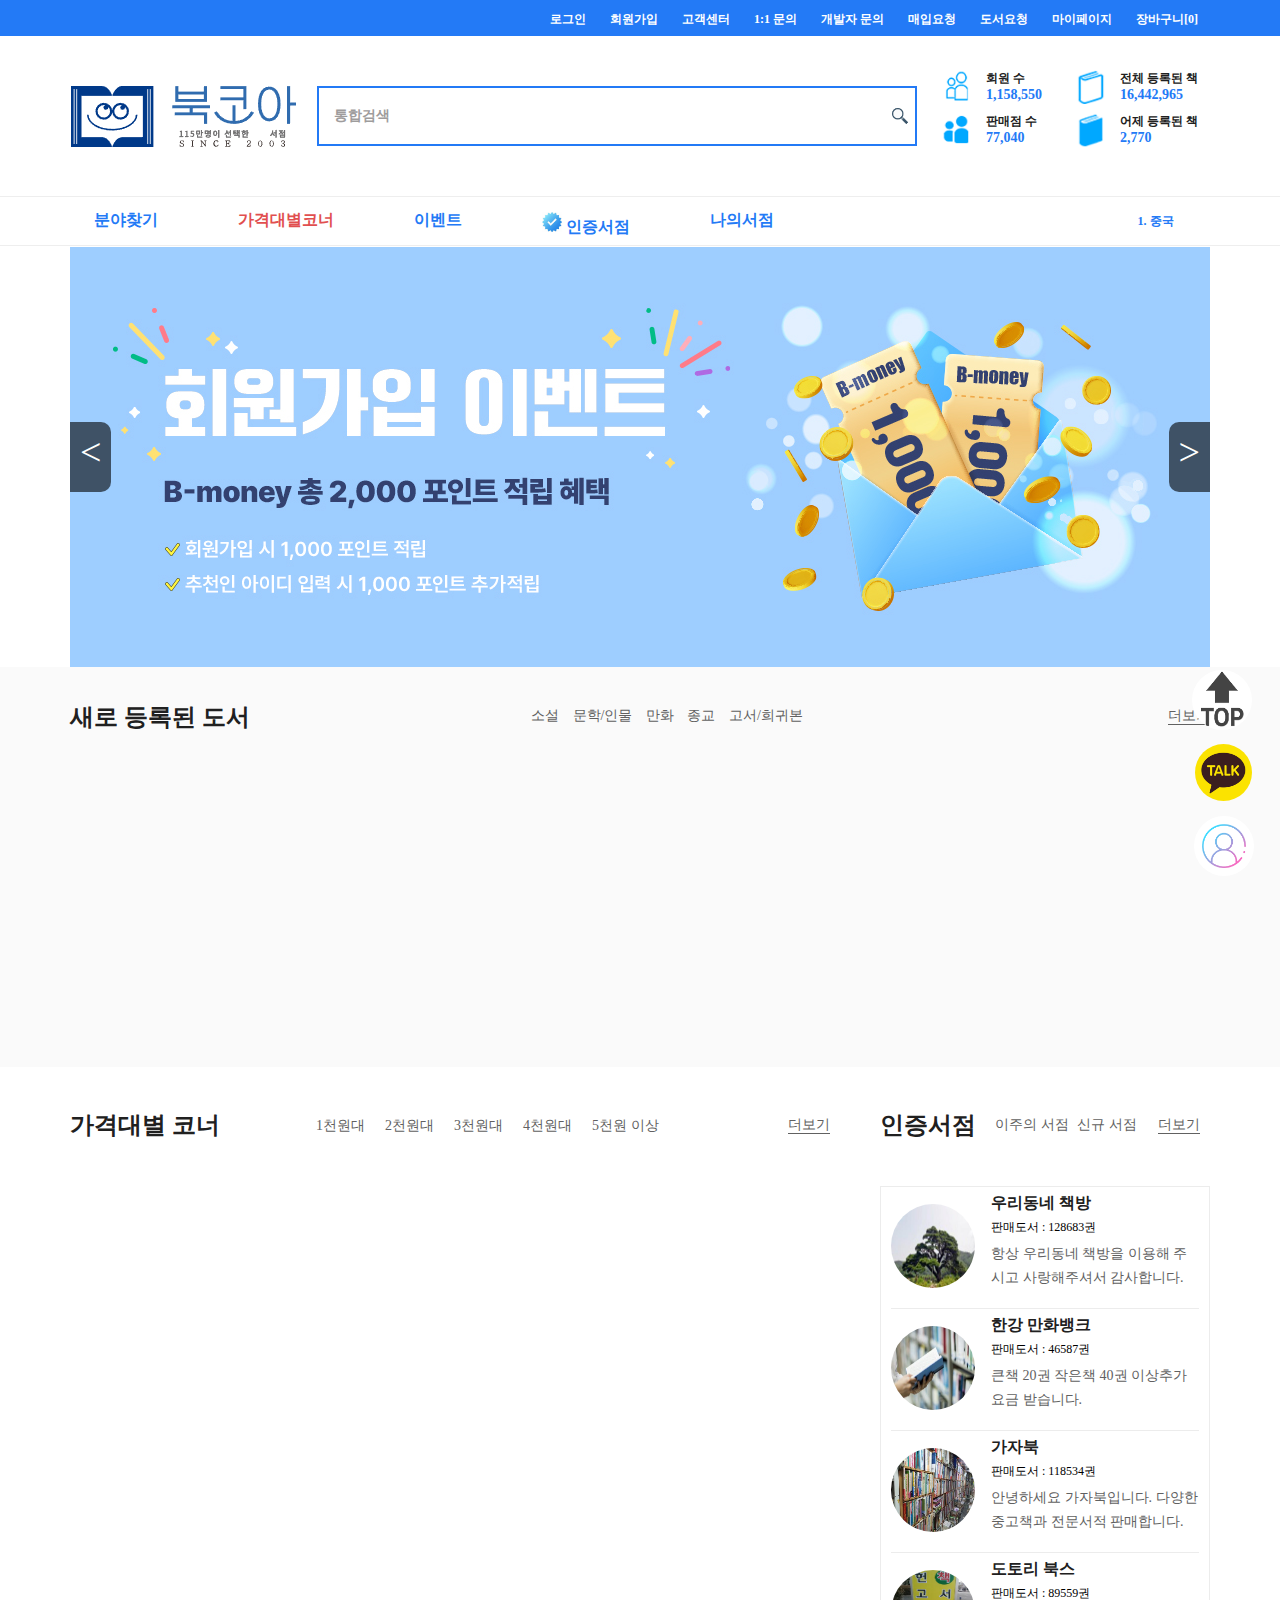
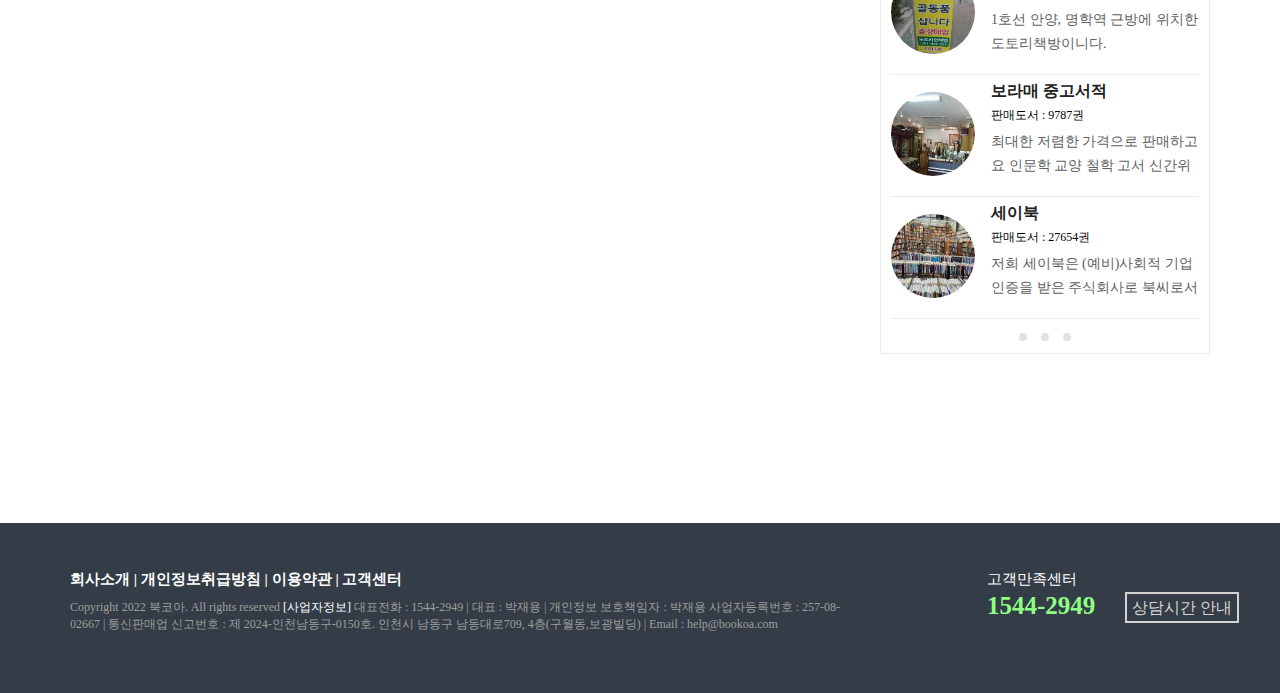
<file: index.html>
<!DOCTYPE html>
<html lang="en">

<head>
    <meta charset="UTF-8">
    <meta name="viewport" content="width=device-width, initial-scale=1.0">

    <link rel="stylesheet" href="css/reset.css">
    <link rel="stylesheet" href="css/common.css">
    <link rel="stylesheet" href="css/main.css">
    <link rel="preconnect" href="https://fonts.gstatic.com" crossorigin="">
    <link href="https://fonts.googleapis.com/css?family=Noto+Sans+KR&display=swap" rel="stylesheet">


    <title>국내 최대 온라인 서점 플랫폼</title>
</head>


<body>
    <script src="https://code.jquery.com/jquery-3.7.1.min.js"
        integrity="sha256-/JqT3SQfawRcv/BIHPThkBvs0OEvtFFmqPF/lYI/Cxo=" crossorigin="anonymous"></script>
    <div id="header">
        <!--헤더 탑-->
        <div class="header_top">
            <!--헤더 탑 메뉴-->
            <div class="header_top_menu">
                <div class="top_menu">
                    <a href="sub.html">장바구니[0]</a>
                </div>
                <div class="top_menu">
                    <a href="sub.html">마이페이지</a>
                </div>
                <div class="top_menu">
                    <a href="sub.html">도서요청</a>
                </div>
                <div class="top_menu">
                    <a href="sub.html">매입요청</a>
                </div>
                <div class="top_menu">
                    <a href="sub.html">개발자 문의</a>
                </div>
                <div class="top_menu">
                    <a href="sub.html">1:1 문의</a>
                </div>
                <div class="top_menu">
                    <a href="sub.html">고객센터</a>
                </div>
                <div class="top_menu">
                    <a href="sub.html">회원가입</a>
                </div>
                <div class="top_menu">
                    <a href="sub.html">로그인</a>
                </div>
            </div>
        </div>

        <!--헤더 미들-->
        <div class="header_mid">
            <div class="header_mid_main">
                <!--로고-->
                <div class="mid_logo">
                    <a href="index.html">
                        <img src="img/logo/logo.PNG" alt="로고">
                    </a>
                </div>
                <!--검색바-->
                <div class="mid_search">
                    <input type="search" name="search" value="통합검색">
                </div>
                <!--정보-->
                <div class="mid_info">
                    <div class="info_img">
                        <img src="img/info/user_cnt.png" alt="">
                        <div class="info_user">
                            회원 수 <br>
                            <span>1,158,550</span>
                        </div>
                    </div>
                    <div class="info_img">
                        <img src="img/info/all_book_cnt.png" alt="">
                        <div class="info_user">
                            전체 등록된 책 <br>
                            <span>16,442,965</span>
                        </div>
                    </div>
                    <div class="info_img">
                        <img src="img/info/seller_cnt.png" alt="">
                        <div class="info_user">
                            판매점 수 <br>
                            <span>77,040</span>
                        </div>
                    </div>
                    <div class="info_img">
                        <img src="img/info/yd_book_cnt.png" alt="">
                        <div class="info_user">
                            어제 등록된 책 <br>
                            <span>2,770</span>
                        </div>
                    </div>
                </div>
            </div>
        </div>

        <!-- 카테고리 바-->
        <div class="header_bottom">
            <div class="bottom_main">
                <div class="bottom_but">
                    <a href="sub.html">
                        <div class="one" id="sub-one">
                            <div class="sub1"><a href="">분야찾기</a>
                                <ul class="submenu">
                                    <li>
                                        <ul class="submenu_zero">
                                            <li><a href="sub.html">소설</a></li>
                                            <li><a href="sub.html">경영/경제</a></li>
                                            <li><a href="sub.html">잡지</a></li>
                                            <li><a href="sub.html">전문서적</a></li>
                                            <li><a href="sub.html">아동/초등</a></li>
                                            <li><a href="sub.html">대학생</a></li>
                                            <li><a href="sub.html">컴퓨터</a></li>
                                        </ul>
                                        <ul class="submenu_zero">
                                            <li><a href="sub.html">문학/인물</a></li>
                                            <li><a href="sub.html">만화</a></li>
                                            <li><a href="sub.html">역사/문화</a></li>
                                            <li><a href="sub.html">외국어</a></li>
                                            <li><a href="sub.html">청소년</a></li>
                                            <li><a href="sub.html">취업/자격증/시험</a></li>
                                            <li><a href="sub.html">고서/희귀본</a></li>
                                        </ul>
                                        <ul class="submenu_zero">
                                            <li><a href="sub.html">역사/철학/심리/교육</a></li>
                                            <li><a href="sub.html">종교</a></li>
                                            <li><a href="sub.html">가정/건강</a></li>
                                            <li><a href="sub.html">외국도서/원서</a></li>
                                            <li><a href="sub.html">중학생</a></li>
                                            <li><a href="sub.html">영화/음반</a></li>
                                            <li><a href="sub.html">성인</a></li>
                                        </ul>
                                        <ul class="submenu_zero">
                                            <li><a href="sub.html">자기계발</a></li>
                                            <li><a href="sub.html">취미</a></li>
                                            <li><a href="sub.html">사회/정치/법/과학</a></li>
                                            <li><a href="sub.html">유아</a></li>
                                            <li><a href="sub.html">고등학생</a></li>
                                            <li><a href="sub.html">사전/전집</a></li>
                                            <li><a href="sub.html">기타</a></li>
                                        </ul>
                                    </li>
                                </ul>
                            </div>
                        </div>
                    </a>
                    <a href="sub.html">
                        <div class="one" id="sub-two" >
                            <div class="sub2"><a href="">가격대별코너</a>
                                <ul class="submenu1">
                                    <li>
                                        <ul class="submenu_one">
                                            <li><a href="sub.html">1천원대</a></li>
                                            <li><a href="sub.html">2천원대</a></li>
                                            <li><a href="sub.html">3천원대</a></li>
                                            <li><a href="sub.html">4천원대</a></li>
                                            <li><a href="sub.html">5천원 이상</a></li>
                                        </ul>
                                    </li>
                                </ul>
                            </div>
                        </div>
                    </a>
                    <a href="sub.html">
                        <div class="one" id="sub-three">
                            <div class="sub3"><a href="">이벤트</a>
                                <ul class="submenu2">
                                    <li>
                                        <ul class="submenu_two">
                                            <li><a href="sub.html">이벤트 공지</a></li>
                                            <li><a href="sub.html">이벤트 발표</a></li>
                                            <li><a href="sub.html">인증게시판</a></li>
                                            <li><a href="sub.html">자유게시판</a></li>
                                            <li><a href="sub.html">글쓰기</a></li>
                                        </ul>
                                    </li>
                                </ul>
                            </div>
                        </div>
                    </a>
                    <a href="sub.html">
                        <div class="one">
                            <span class="sub4">
                                <img src="img/header_bottom/mark.jpg" alt="" class="mark_img">
                                인증서점
                            </span>
                        </div>
                    </a>
                    <a href="sub.html">
                        <div class="one">
                            <span class="sub4">나의서점</span>
                        </div>
                    </a>

                    <!--인기검색아 top 10-->
                    <div class="bottom_real">
                        <span>1. 중국</span>
                    </div>

                </div>

            </div>
        </div>
    </div>
    <!--헤더 종료-->


    <!--섹션 시작-->
    <div class="wrap">
        <!--슬라이더 영역-->
        <div class="slider">
            <ul class="slidelist">
                <li>
                    <a>
                        <img src="./img/slide/slide01.jpg">
                    </a>
                </li>
                <li>
                    <a>
                        <img src="./img/slide/slide02.jpg">
                    </a>
                </li>
                <li>
                    <a>
                        <img src="./img/slide/slide03.jpg">
                    </a>
                </li>
                <li>
                    <a>
                        <img src="./img/slide/slide04.jpg">
                    </a>
                </li>
            </ul>
            <span class="prev">&lt;</span>
            <span class="next">&gt;</span>
        </div>

        <!-- 새로 등록된 도서 -->
        <div class="new_section">
            <div class="new_book">
                <div class="new_book_title">
                    <div class="title">새로 등록된 도서</div>
                    <div class="sub_title">
                        <div class="sub_title_list">
                            <span id="novel" class="name_check">소설</span>
                            <span id="person" class="name_check">문학/인물</span>
                            <span id="comic" class="name_check">만화</span>
                            <span id="religion" class="name_check">종교</span>
                            <span id="old" class="name_check">고서/희귀본</span>
                        </div>
                    </div>
                    <div class="more">더보기</div>
                </div>
                <div class="new_slide">
                    <div class="new_box">
                        <div class="new_slide_book">
                            <!--초기 값-->
                            <div class="new_book_inner">
                                <div class="new_thumbnail0"></div>
                                <div class="new_thumbnail0"></div>
                                <div class="new_thumbnail0"></div>
                                <div class="new_thumbnail0"></div>
                                <div class="new_thumbnail0"></div>
                                <div class="new_thumbnail0"></div>
                                <div class="new_thumbnail0"></div>
                            </div>
                            <!--소설-->
                            <div class="new_book_inner">
                                <div class="new_thumbnail"></div>
                                <div class="new_thumbnail"></div>
                                <div class="new_thumbnail"></div>
                                <div class="new_thumbnail"></div>
                                <div class="new_thumbnail"></div>
                                <div class="new_thumbnail"></div>
                                <div class="new_thumbnail"></div>
                            </div>
                            <!--문학/인물-->
                            <div class="new_book_inner">
                                <div class="new_thumbnail1"></div>
                                <div class="new_thumbnail1"></div>
                                <div class="new_thumbnail1"></div>
                                <div class="new_thumbnail1"></div>
                                <div class="new_thumbnail1"></div>
                                <div class="new_thumbnail1"></div>
                                <div class="new_thumbnail1"></div>
                            </div>
                            <!--만화-->
                            <div class="new_book_inner">
                                <div class="new_thumbnail2"></div>
                                <div class="new_thumbnail2"></div>
                                <div class="new_thumbnail2"></div>
                                <div class="new_thumbnail2"></div>
                                <div class="new_thumbnail2"></div>
                                <div class="new_thumbnail2"></div>
                                <div class="new_thumbnail2"></div>
                            </div>
                            <!--종교-->
                            <div class="new_book_inner">
                                <div class="new_thumbnail3"></div>
                                <div class="new_thumbnail3"></div>
                                <div class="new_thumbnail3"></div>
                                <div class="new_thumbnail3"></div>
                                <div class="new_thumbnail3"></div>
                                <div class="new_thumbnail3"></div>
                                <div class="new_thumbnail3"></div>
                            </div>
                            <!--고서-->
                            <div class="new_book_inner">
                                <div class="new_thumbnail4"></div>
                                <div class="new_thumbnail4"></div>
                                <div class="new_thumbnail4"></div>
                                <div class="new_thumbnail4"></div>
                                <div class="new_thumbnail4"></div>
                                <div class="new_thumbnail4"></div>
                                <div class="new_thumbnail4"></div>
                            </div>

                        </div>
                    </div>
                </div>
            </div>
        </div>

        <div class="mid">
            <div class="mid_box">
                <div class="mid_left">
                    <div class="mid_left_top">
                        <div class="mid_left_title">가격대별 코너</div>
                        <div class="mid_left_sub">
                            <div class="letf_sub_list">
                                <span id="" class="name">1천원대</span>
                                <span class="name">2천원대</span>
                                <span class="name">3천원대</span>
                                <span class="name">4천원대</span>
                                <span class="name">5천원 이상</span>
                            </div>
                        </div>
                        <div class="mid_Lmore">더보기</div>
                    </div>

                    <div class="mid_main">
                        <div class="new_slide_book">
                            <div class="new_book_inner">
                                <div class="new_thumbnail_price"></div>
                                <div class="new_thumbnail_price"></div>
                                <div class="new_thumbnail_price"></div>
                                <div class="new_thumbnail_price"></div>
                                <div class="new_thumbnail_price"></div>
                                <div class="new_thumbnail_price"></div>
                                <div class="new_thumbnail_price"></div>
                                <div class="new_thumbnail_price"></div>
                                <div class="new_thumbnail_price"></div>
                                <div class="new_thumbnail_price"></div>
                                <div class="new_thumbnail_price"></div>
                                <div class="new_thumbnail_price"></div>
                            </div>
                        </div>
                    </div>
                </div>

                <div class="mid_right">
                    <div class="mid_right_top">
                        <div class="mid_right_title">인증서점</div>
                        <div class="mid_right_sub">
                            <div class="right_sub_list">
                                <span class="name_right">이주의 서점</span>
                                <span class="name_right">신규 서점</span>
                            </div>
                        </div>
                        <div class="mid_Rmore">더보기</div>
                    </div>

                    <div class="mid_right_main">
                        <div class="right_main">
                            <div class="right_sub">
                                <div class="right_sub_inner">
                                    <div class="circle_img">
                                        <img src="img/circle/1.jpg" alt="" class="imgbox">
                                        <div class="right_sub_contents">
                                            <div class="contents_title">우리동네 책방</div>
                                            <div class="contents_sub_title">판매도서 : 128683권</div>
                                            <div class="contents">항상 우리동네 책방을 이용해 주시고 사랑해주셔서 감사합니다.</div>
                                        </div>
                                    </div>
                                </div>
                                <div class="right_sub_inner">
                                    <div class="circle_img">
                                        <img src="img/circle/2.jpg" alt="" class="imgbox">
                                        <div class="right_sub_contents">
                                            <div class="contents_title">한강 만화뱅크</div>
                                            <div class="contents_sub_title">판매도서 : 46587권</div>
                                            <div class="contents">큰책 20권 작은책 40권 이상추가요금 받습니다.</div>
                                        </div>
                                    </div>
                                </div>
                                <div class="right_sub_inner">
                                    <div class="circle_img">
                                        <img src="img/circle/3.jpg" alt="" class="imgbox">
                                        <div class="right_sub_contents">
                                            <div class="contents_title">가자북</div>
                                            <div class="contents_sub_title">판매도서 : 118534권</div>
                                            <div class="contents">안녕하세요 가자북입니다. 다양한 중고책과 전문서적 판매합니다.</div>
                                        </div>
                                    </div>
                                </div>
                                <div class="right_sub_inner">
                                    <div class="circle_img">
                                        <img src="img/circle/4.jpg" alt="" class="imgbox">
                                        <div class="right_sub_contents">
                                            <div class="contents_title">도토리 북스</div>
                                            <div class="contents_sub_title">판매도서 : 89559권</div>
                                            <div class="contents">1호선 안양, 명학역 근방에 위치한 도토리책방이니다.</div>
                                        </div>
                                    </div>
                                </div>
                                <div class="right_sub_inner">
                                    <div class="circle_img">
                                        <img src="img/circle/5.jpg" alt="" class="imgbox">
                                        <div class="right_sub_contents">
                                            <div class="contents_title">보라매 중고서적</div>
                                            <div class="contents_sub_title">판매도서 : 9787권</div>
                                            <div class="contents">최대한 저렴한 가격으로 판매하고요 인문학 교양 철학 고서 신간위주판매합니다.</div>
                                        </div>
                                    </div>
                                </div>
                                <div class="right_sub_inner">
                                    <div class="circle_img">
                                        <img src="img/circle/6.jpg" alt="" class="imgbox">
                                        <div class="right_sub_contents">
                                            <div class="contents_title">세이북</div>
                                            <div class="contents_sub_title">판매도서 : 27654권</div>
                                            <div class="contents">저희 세이북은 (예비)사회적 기업 인증을 받은 주식회사로 북씨로서 희귀본 외에는 대어점용은
                                                판매하지 않습니다..</div>
                                        </div>
                                    </div>
                                </div>
                                <div class="right_bottom">
                                    <div class="step1" onclick="showPage(1)"></div>
                                    <div class="step2" onclick="showPage(2)"></div>
                                    <div class="step3" onclick="showPage(3)"></div>
                                </div>
                            </div>
                        </div>
                    </div>
                </div>
            </div>
        </div>
    </div>
    <script src="https://code.jquery.com/jquery-3.6.0.min.js"></script>
    <!--섹션 종료-->


    <!--footer-->
    <div class="footer">
        <div class="footer_main">
            <div class="frame1">
                <div class="footer_menu">
                    회사소개 |
                    <a href="sub.html">개인정보취급방침</a> |
                    <a href="sub.html">이용약관</a> |
                    <a href="sub.html">고객센터</a>
                </div>
                <div class="footer_info">
                    Copyright 2022 북코아. All rights reserved
                    <span class="footer_font">[사업자정보]</span>
                    대표전화 : 1544-2949 | 대표 : 박재용 | 개인정보 보호책임자 : 박재용 사업자등록번호 : 257-08-02667 | 통신판매업 신고번호 : 제
                    2024-인천남동구-0150호. 인천시 남동구 남동대로709, 4층(구월동,보광빌딩) | Email : help@bookoa.com
                </div>
            </div>
            <div class="frame2">
                <div class="center">고객만족센터</div>
                <div class="footer_num">1544-2949</div>
            </div>
            <div class="time">
                <a href="sub.html">상담시간 안내</a>
            </div>
        </div>
    </div>


    <!--오른쪽 하단 아이콘-->
    <a href="#header"><img src="img/move/top.png" alt="" class="img_icon_top"></a>
    <a href=""><img src="img/move/login.png" alt="" class="img_icon_login"></a>
    <a href=""><img src="img/move/kakao.png" alt="" class="img_icon_kakao"></a>

    <script src="js/main.js"></script>
</body>

</html>
</file>
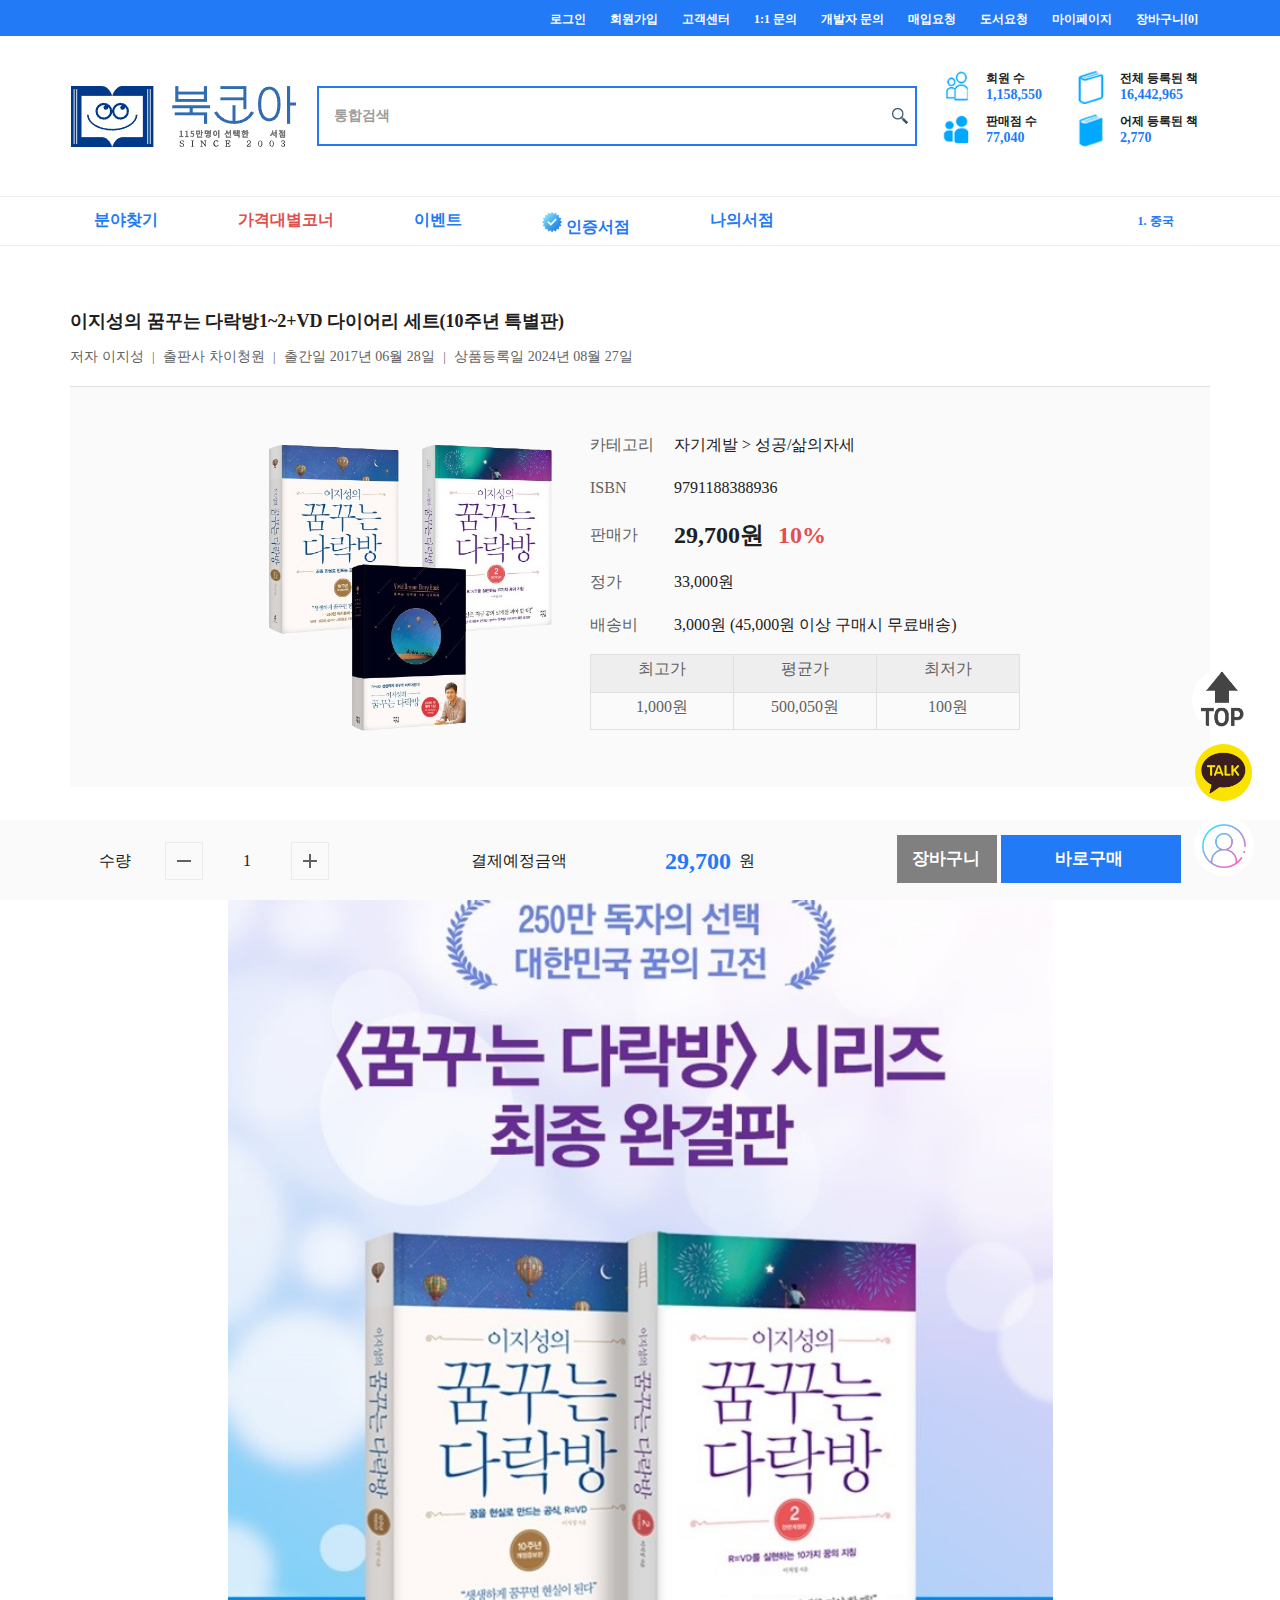
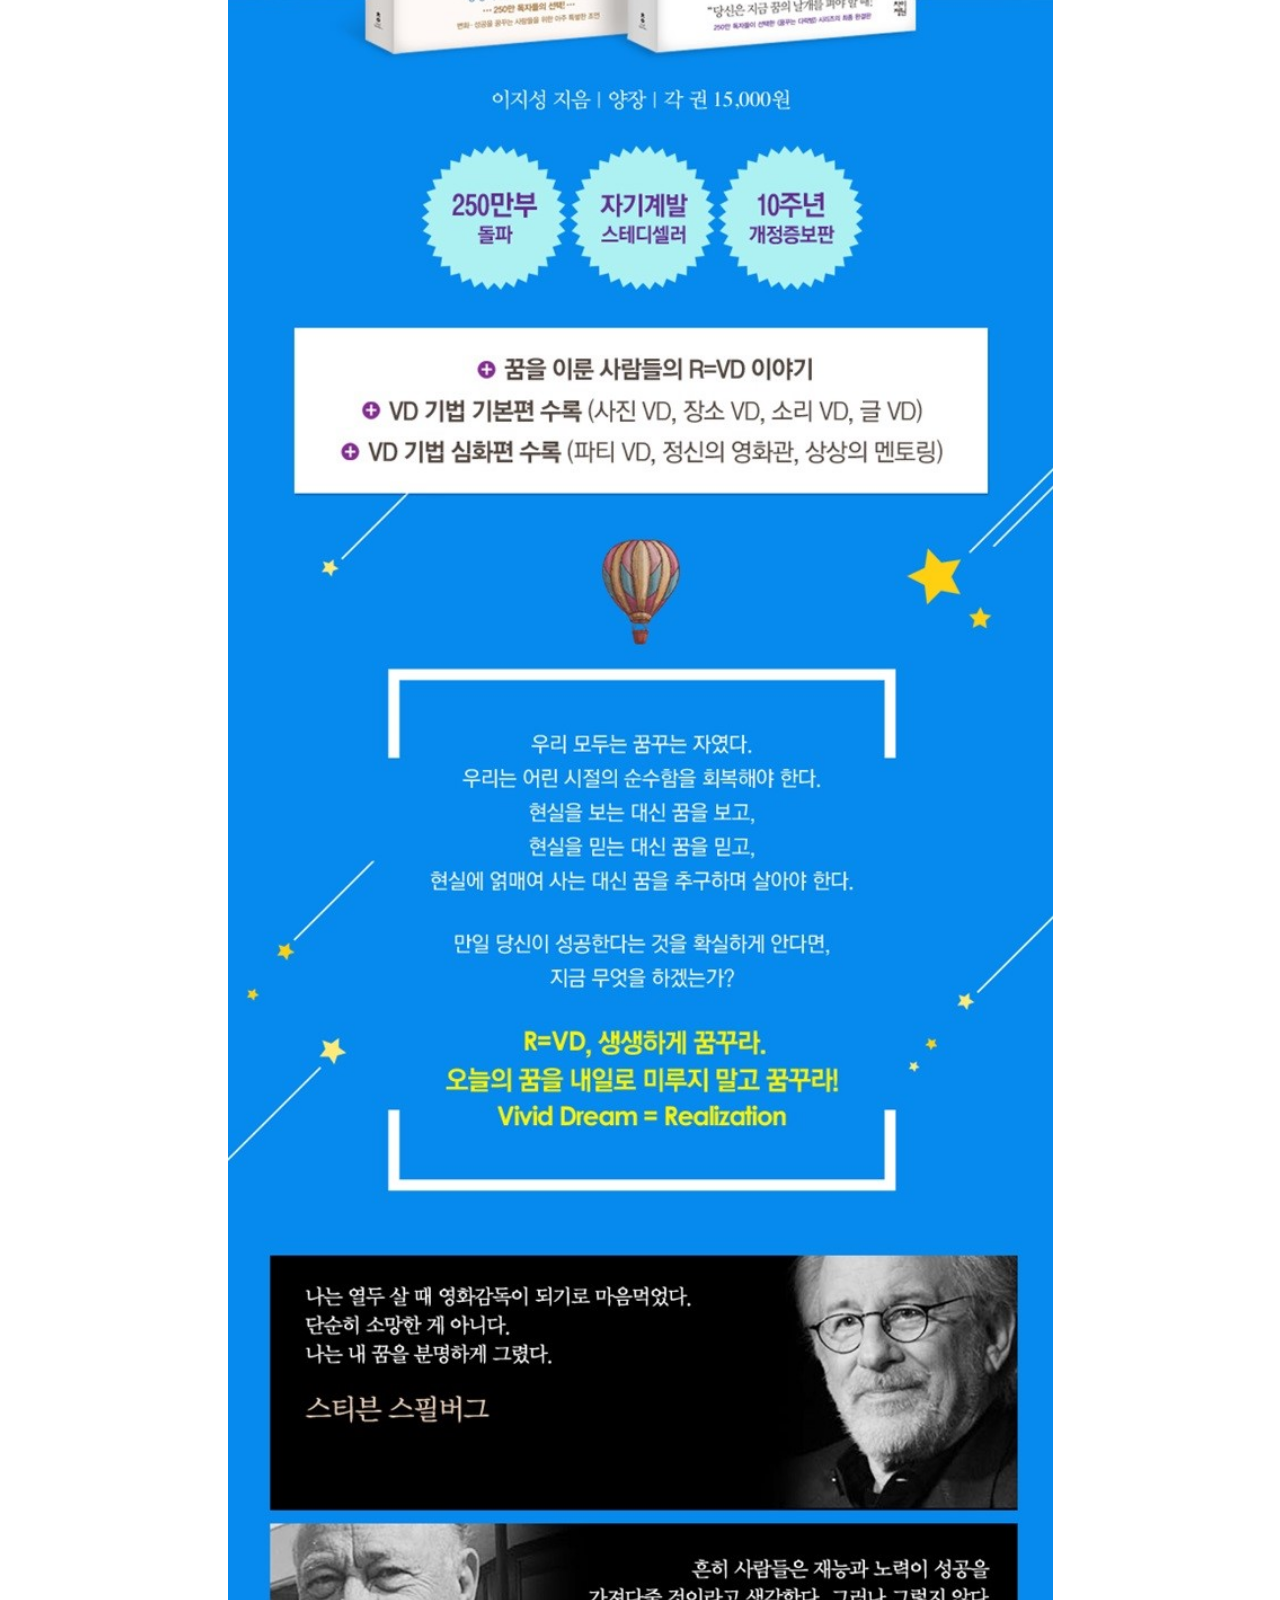
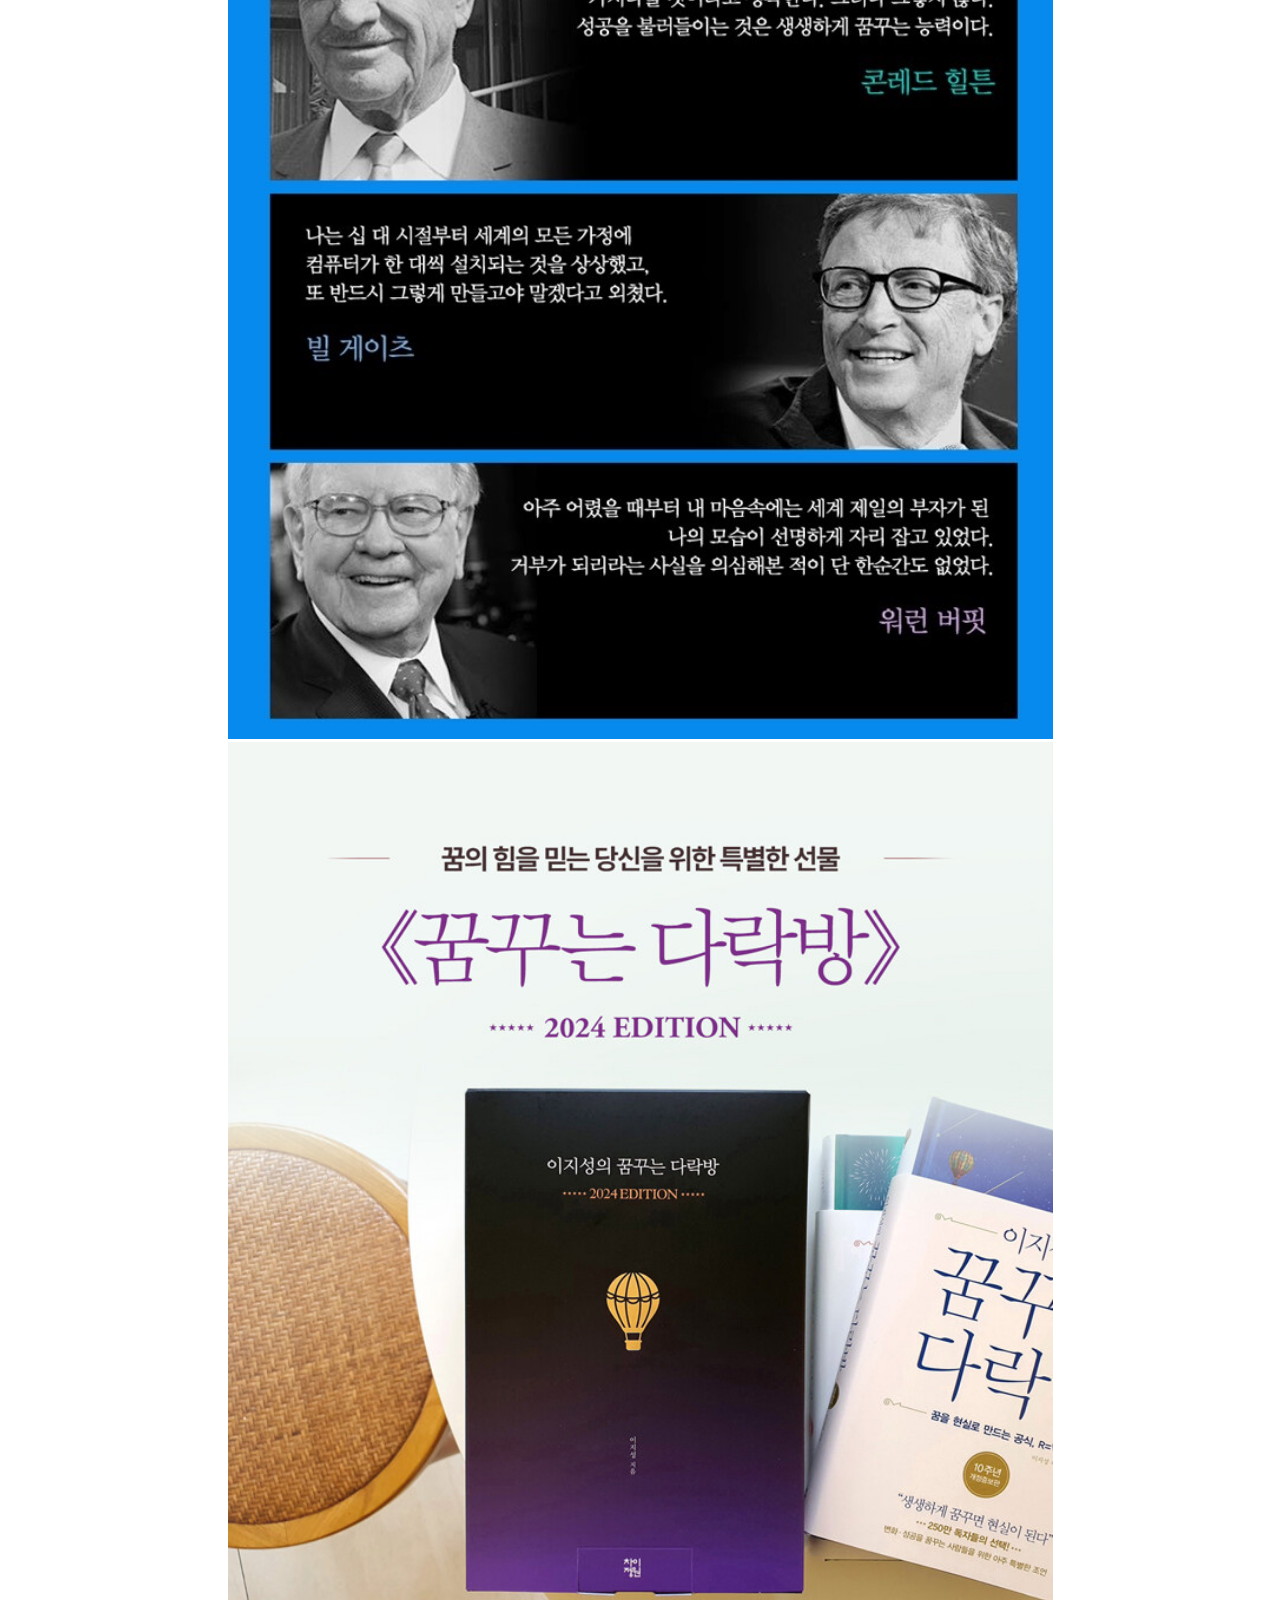
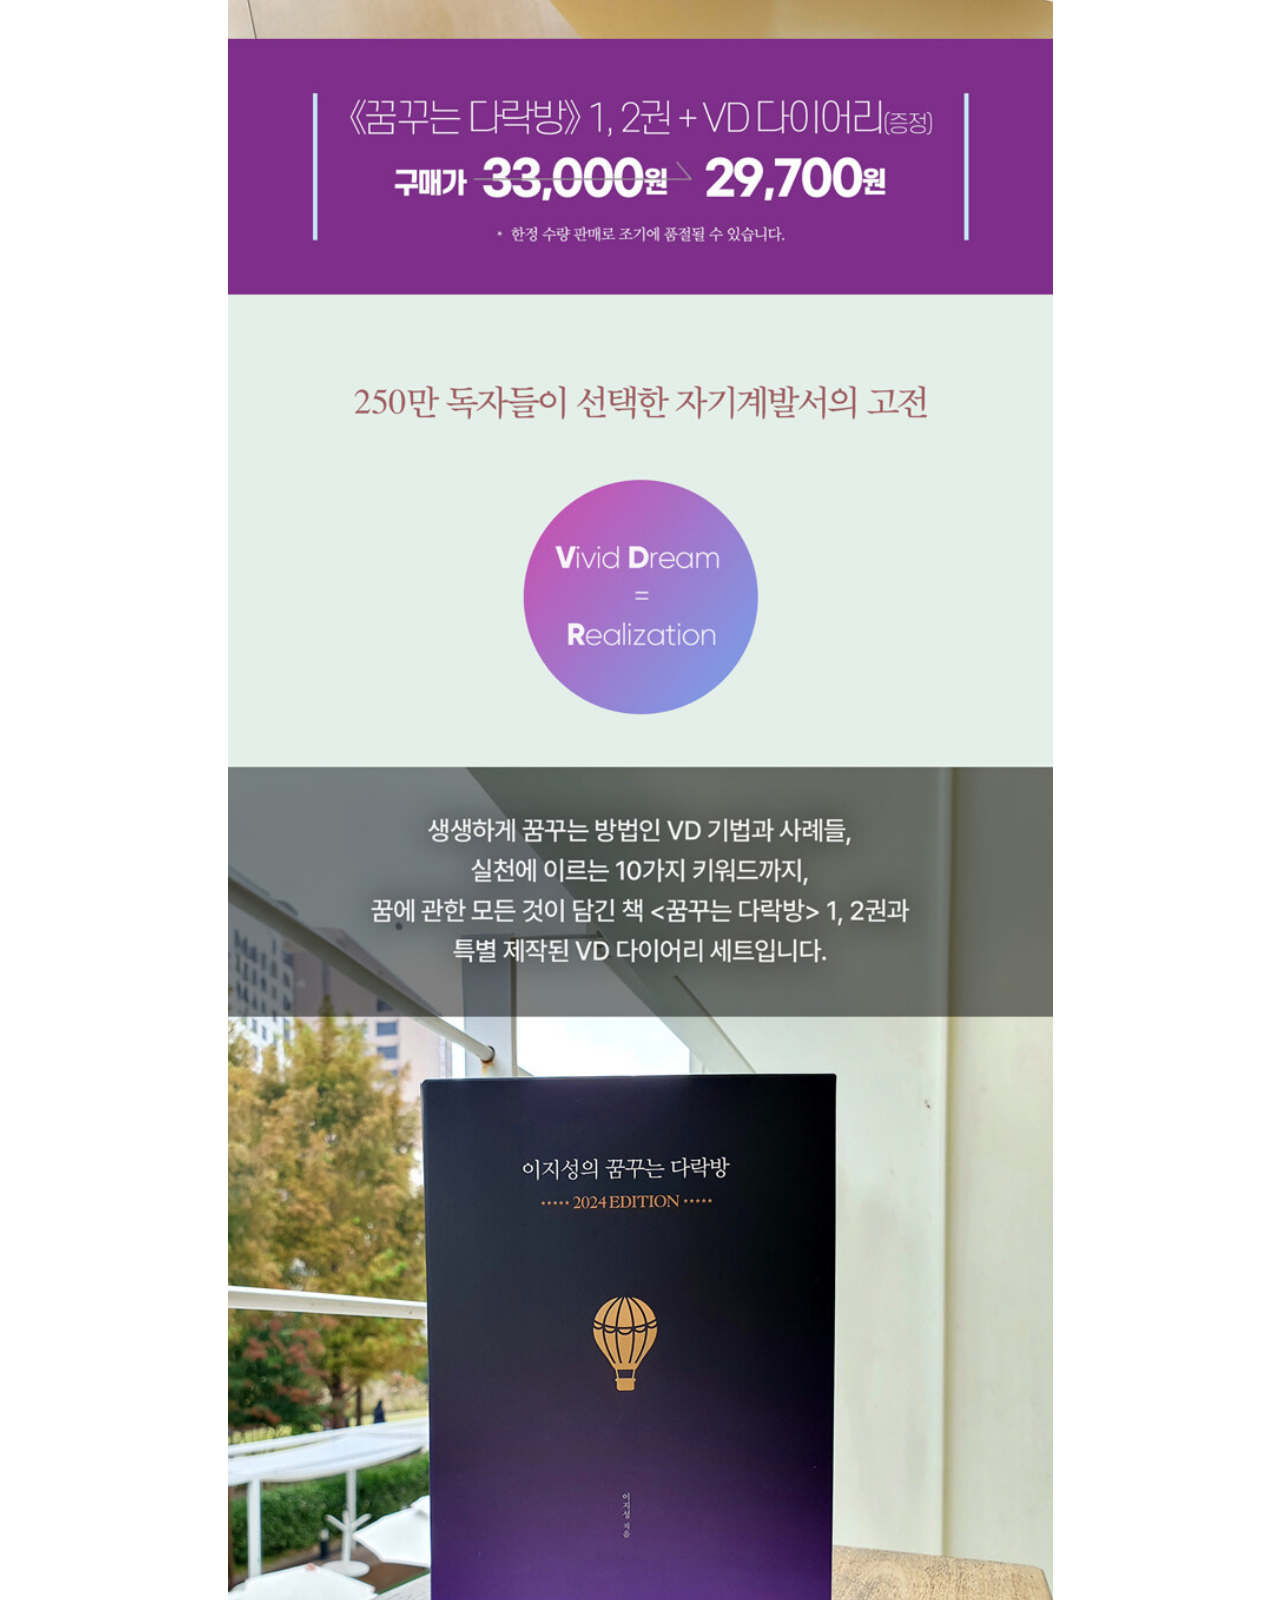
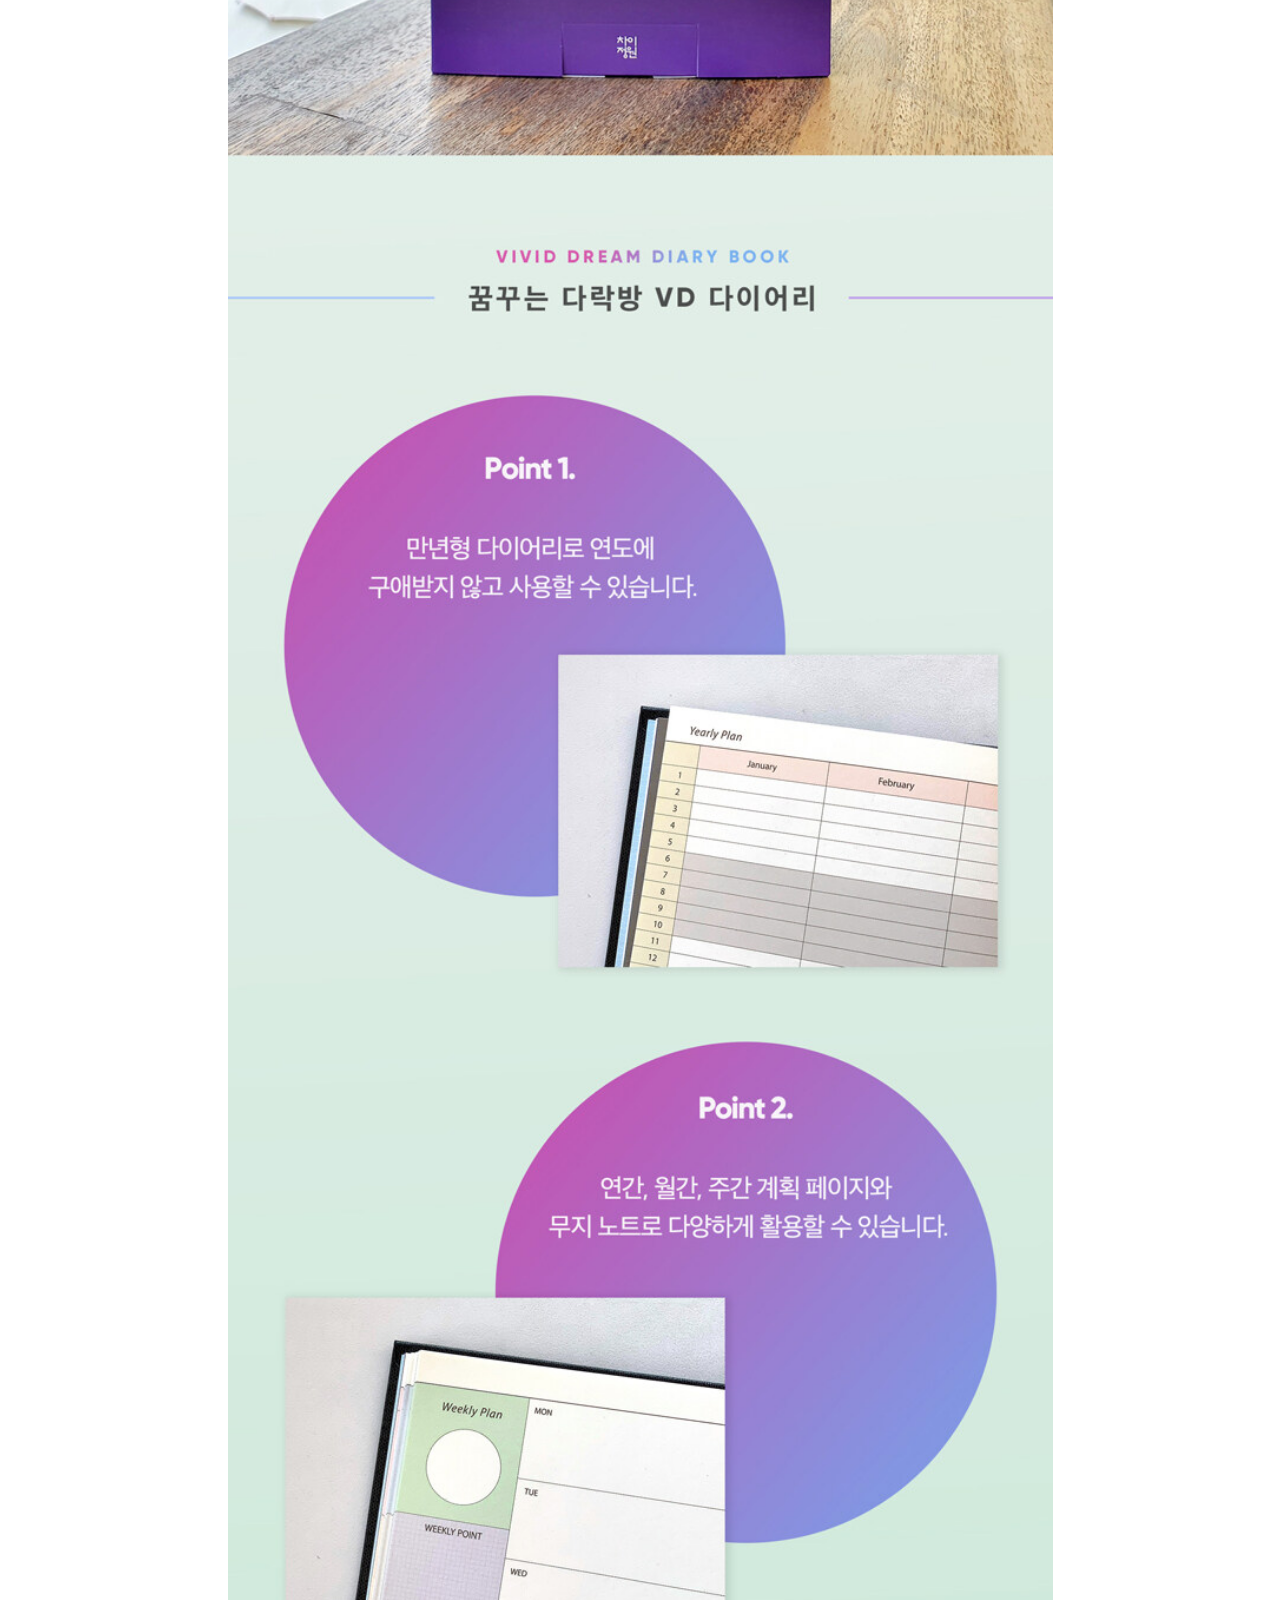
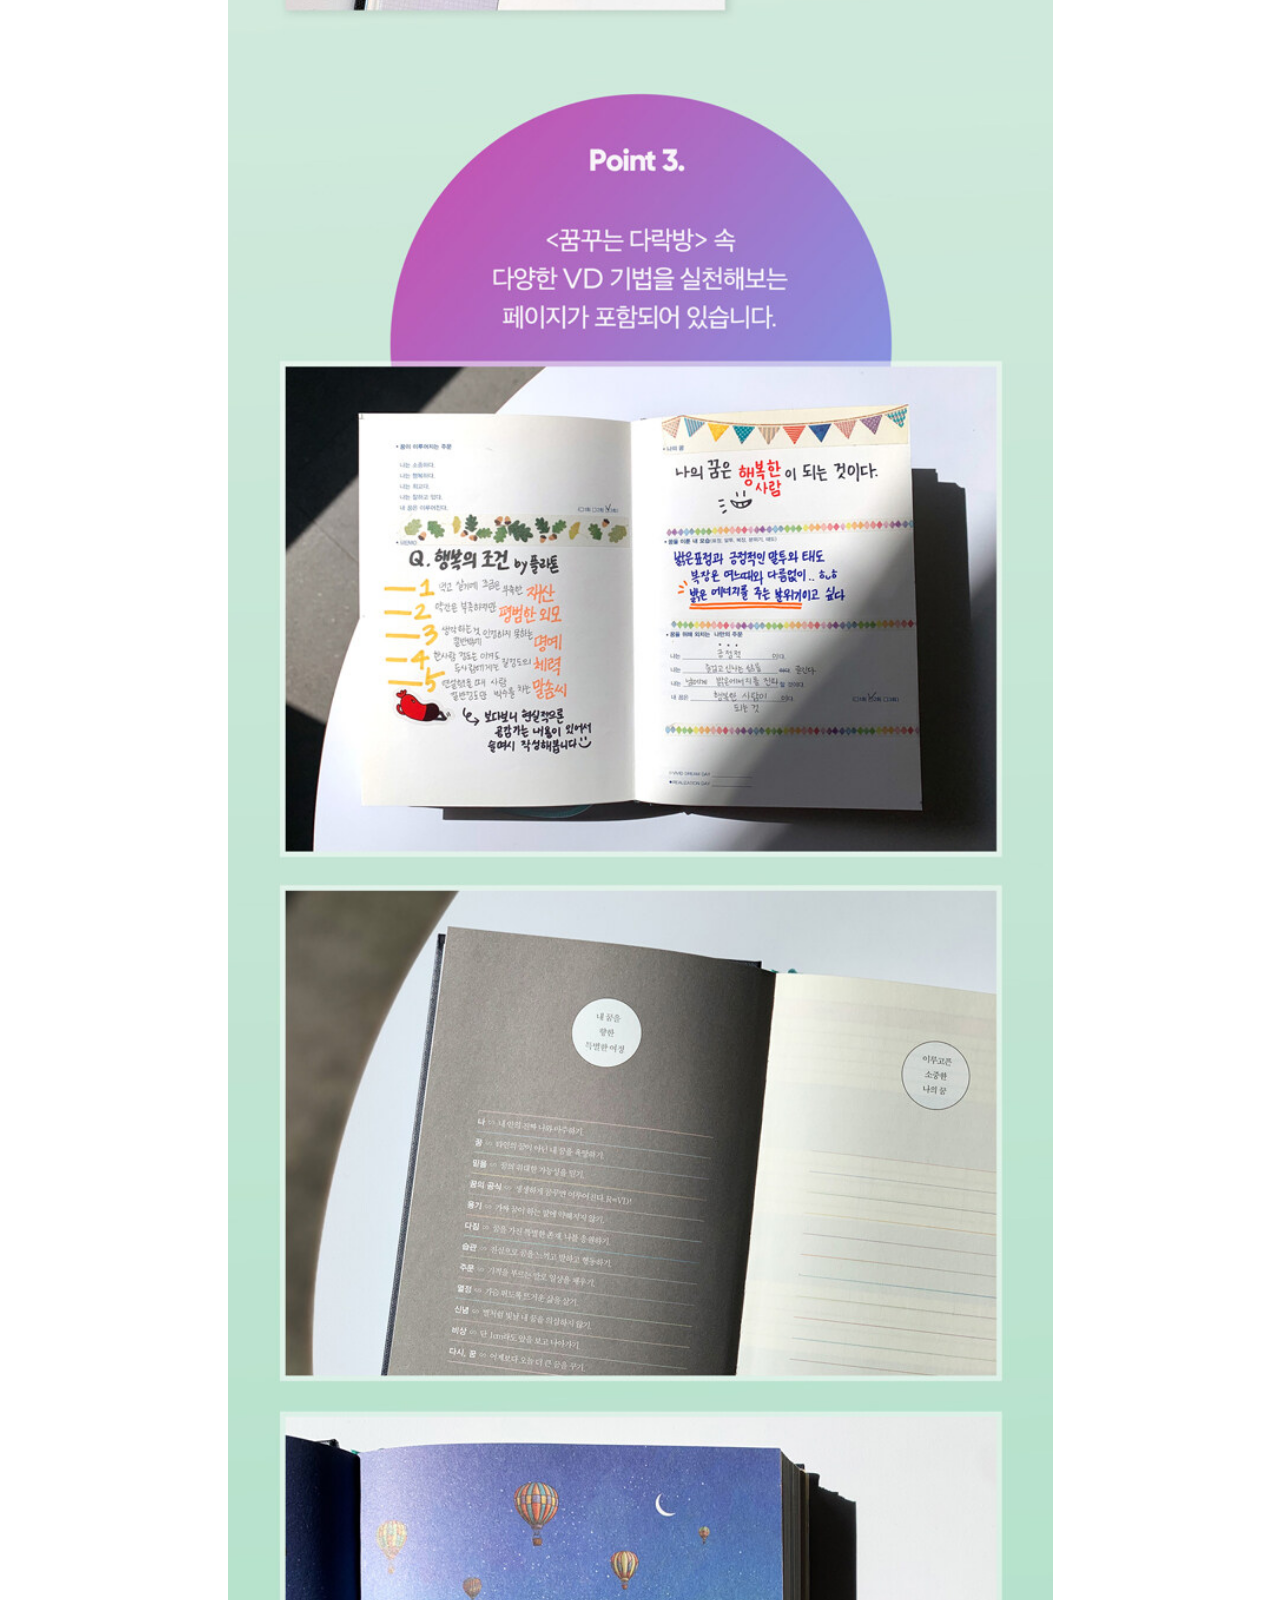
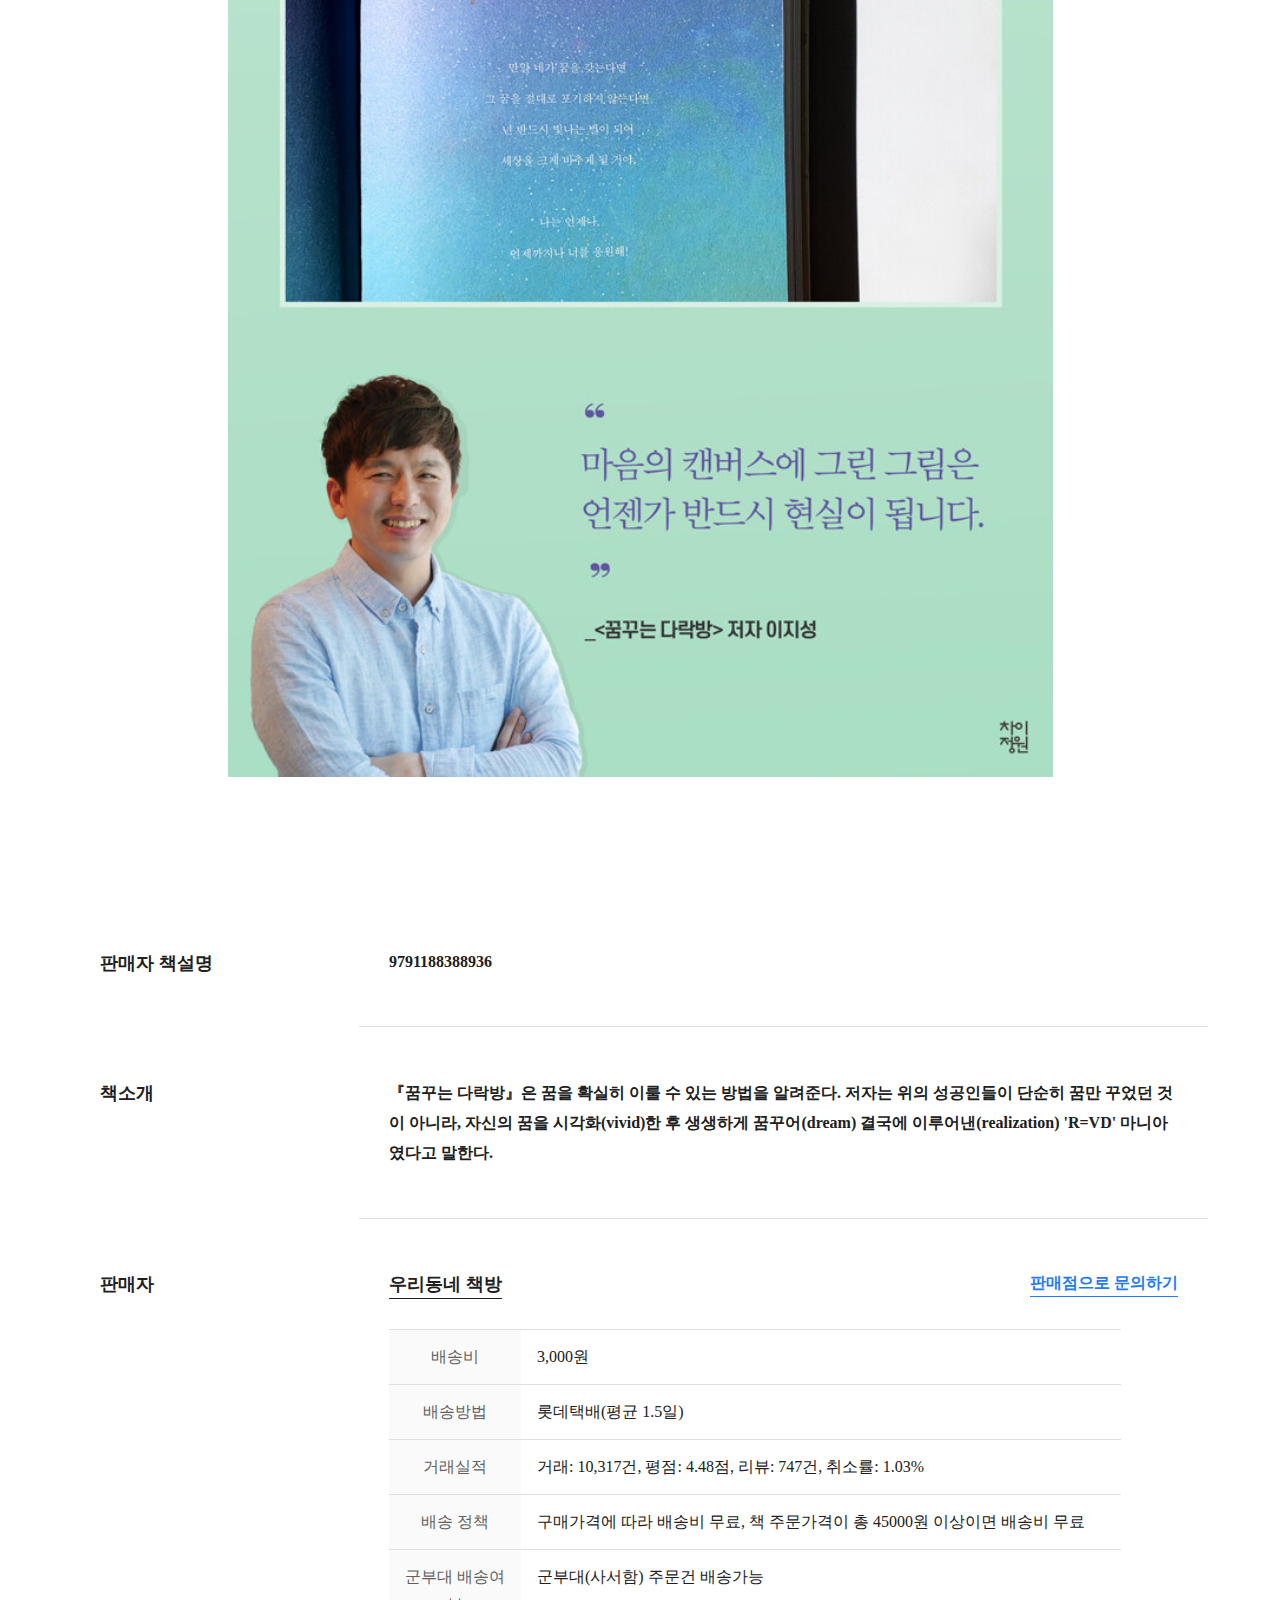
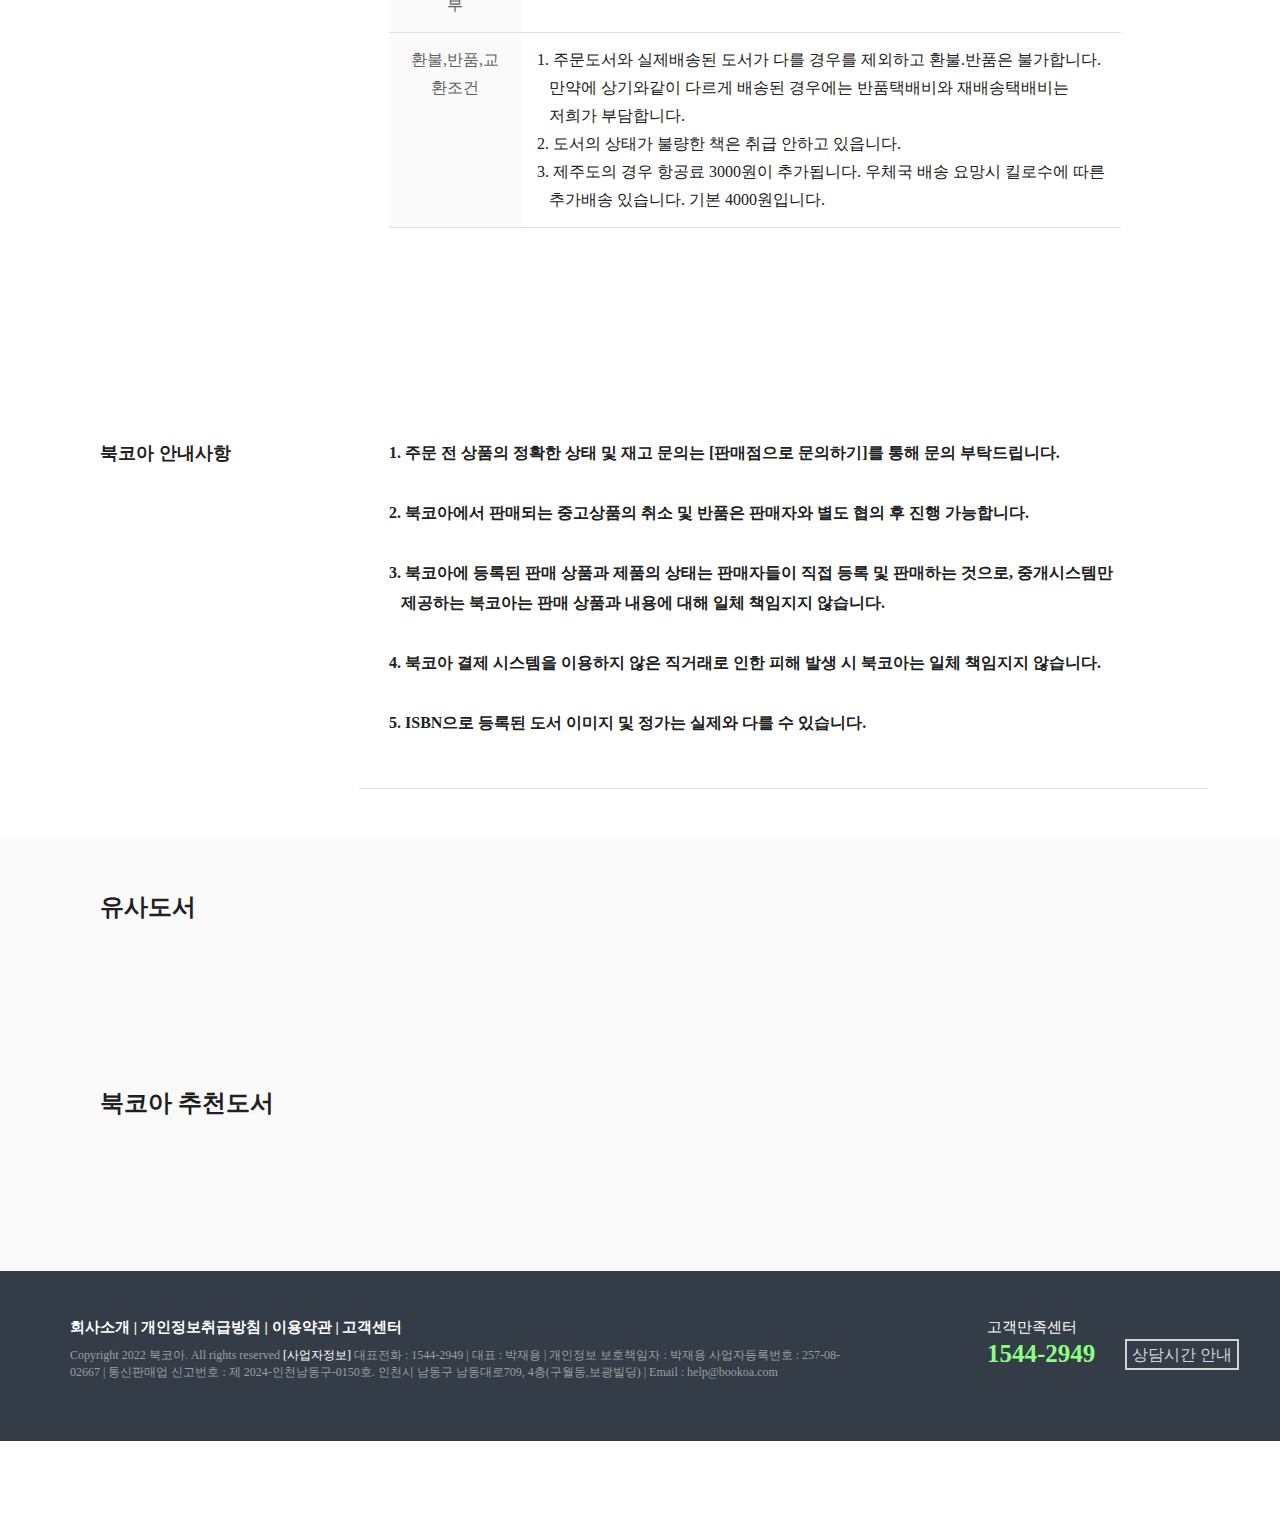
<file: sub.html>
<!DOCTYPE html>
<html lang="en">

<head>
    <meta charset="UTF-8">
    <meta name="viewport" content="width=device-width, initial-scale=1.0">
    <link rel="stylesheet" href="css/reset.css">
    <link rel="stylesheet" href="css/common.css">
    <link rel="stylesheet" href="css/sub.css">
    <link rel="preconnect" href="https://fonts.gstatic.com" crossorigin="">
    <link href="https://fonts.googleapis.com/css?family=Noto+Sans+KR&display=swap" rel="stylesheet">

    <title>상품 설명</title>
</head>

<body>
    <script src="https://code.jquery.com/jquery-3.7.1.min.js"
        integrity="sha256-/JqT3SQfawRcv/BIHPThkBvs0OEvtFFmqPF/lYI/Cxo=" crossorigin="anonymous"></script>


        <div id="header">
            <!--헤더 탑-->
            <div class="header_top">
                <!--헤더 탑 메뉴-->
                <div class="header_top_menu">
                    <div class="top_menu">
                        <a href="sub.html">장바구니[0]</a>
                    </div>
                    <div class="top_menu">
                        <a href="sub.html">마이페이지</a>
                    </div>
                    <div class="top_menu">
                        <a href="sub.html">도서요청</a>
                    </div>
                    <div class="top_menu">
                        <a href="sub.html">매입요청</a>
                    </div>
                    <div class="top_menu">
                        <a href="sub.html">개발자 문의</a>
                    </div>
                    <div class="top_menu">
                        <a href="sub.html">1:1 문의</a>
                    </div>
                    <div class="top_menu">
                        <a href="sub.html">고객센터</a>
                    </div>
                    <div class="top_menu">
                        <a href="sub.html">회원가입</a>
                    </div>
                    <div class="top_menu">
                        <a href="sub.html">로그인</a>
                    </div>
                </div>
            </div>
    
            <!--헤더 미들-->
            <div class="header_mid">
                <div class="header_mid_main">
                    <!--로고-->
                    <div class="mid_logo">
                        <a href="index.html">
                            <img src="img/logo/logo.PNG" alt="로고">
                        </a>
                    </div>
                    <!--검색바-->
                    <div class="mid_search">
                        <input type="search" name="search" value="통합검색">
                    </div>
                    <!--정보-->
                    <div class="mid_info">
                        <div class="info_img">
                            <img src="img/info/user_cnt.png" alt="">
                            <div class="info_user">
                                회원 수 <br>
                                <span>1,158,550</span>
                            </div>
                        </div>
                        <div class="info_img">
                            <img src="img/info/all_book_cnt.png" alt="">
                            <div class="info_user">
                                전체 등록된 책 <br>
                                <span>16,442,965</span>
                            </div>
                        </div>
                        <div class="info_img">
                            <img src="img/info/seller_cnt.png" alt="">
                            <div class="info_user">
                                판매점 수 <br>
                                <span>77,040</span>
                            </div>
                        </div>
                        <div class="info_img">
                            <img src="img/info/yd_book_cnt.png" alt="">
                            <div class="info_user">
                                어제 등록된 책 <br>
                                <span>2,770</span>
                            </div>
                        </div>
                    </div>
                </div>
            </div>
    
            <!-- 카테고리 바-->
            <div class="header_bottom">
                <div class="bottom_main">
                    <div class="bottom_but">
                        <a href="sub.html">
                            <div class="one" id="sub-one">
                                <div class="sub1"><a href="">분야찾기</a>
                                    <ul class="submenu">
                                        <li>
                                            <ul class="submenu_zero">
                                                <li><a href="sub.html">소설</a></li>
                                                <li><a href="sub.html">경영/경제</a></li>
                                                <li><a href="sub.html">잡지</a></li>
                                                <li><a href="sub.html">전문서적</a></li>
                                                <li><a href="sub.html">아동/초등</a></li>
                                                <li><a href="sub.html">대학생</a></li>
                                                <li><a href="sub.html">컴퓨터</a></li>
                                            </ul>
                                            <ul class="submenu_zero">
                                                <li><a href="sub.html">문학/인물</a></li>
                                                <li><a href="sub.html">만화</a></li>
                                                <li><a href="sub.html">역사/문화</a></li>
                                                <li><a href="sub.html">외국어</a></li>
                                                <li><a href="sub.html">청소년</a></li>
                                                <li><a href="sub.html">취업/자격증/시험</a></li>
                                                <li><a href="sub.html">고서/희귀본</a></li>
                                            </ul>
                                            <ul class="submenu_zero">
                                                <li><a href="sub.html">역사/철학/심리/교육</a></li>
                                                <li><a href="sub.html">종교</a></li>
                                                <li><a href="sub.html">가정/건강</a></li>
                                                <li><a href="sub.html">외국도서/원서</a></li>
                                                <li><a href="sub.html">중학생</a></li>
                                                <li><a href="sub.html">영화/음반</a></li>
                                                <li><a href="sub.html">성인</a></li>
                                            </ul>
                                            <ul class="submenu_zero">
                                                <li><a href="sub.html">자기계발</a></li>
                                                <li><a href="sub.html">취미</a></li>
                                                <li><a href="sub.html">사회/정치/법/과학</a></li>
                                                <li><a href="sub.html">유아</a></li>
                                                <li><a href="sub.html">고등학생</a></li>
                                                <li><a href="sub.html">사전/전집</a></li>
                                                <li><a href="sub.html">기타</a></li>
                                            </ul>
                                        </li>
                                    </ul>
                                </div>
                            </div>
                        </a>
                        <a href="sub.html">
                            <div class="one" id="sub-two" >
                                <div class="sub2"><a href="">가격대별코너</a>
                                    <ul class="submenu1">
                                        <li>
                                            <ul class="submenu_one">
                                                <li><a href="sub.html">1천원대</a></li>
                                                <li><a href="sub.html">2천원대</a></li>
                                                <li><a href="sub.html">3천원대</a></li>
                                                <li><a href="sub.html">4천원대</a></li>
                                                <li><a href="sub.html">5천원 이상</a></li>
                                            </ul>
                                        </li>
                                    </ul>
                                </div>
                            </div>
                        </a>
                        <a href="sub.html">
                            <div class="one" id="sub-three">
                                <div class="sub3"><a href="">이벤트</a>
                                    <ul class="submenu2">
                                        <li>
                                            <ul class="submenu_two">
                                                <li><a href="sub.html">이벤트 공지</a></li>
                                                <li><a href="sub.html">이벤트 발표</a></li>
                                                <li><a href="sub.html">인증게시판</a></li>
                                                <li><a href="sub.html">자유게시판</a></li>
                                                <li><a href="sub.html">글쓰기</a></li>
                                            </ul>
                                        </li>
                                    </ul>
                                </div>
                            </div>
                        </a>
                        <a href="sub.html">
                            <div class="one">
                                <span class="sub4">
                                    <img src="img/header_bottom/mark.jpg" alt="" class="mark_img">
                                    인증서점
                                </span>
                            </div>
                        </a>
                        <a href="sub.html">
                            <div class="one">
                                <span class="sub4">나의서점</span>
                            </div>
                        </a>
    
                        <!--인기검색아 top 10-->
                        <div class="bottom_real">
                            <span>1. 중국</span>
                        </div>
    
                    </div>
    
                </div>
            </div>
        </div>
    <!--/header-->


    <!--scetion-->
    <div class="wrap">
        <div class="wrap_1">
            <div class="wrap_2">
                <div class="book_title">
                    <div class="title_name">이지성의 꿈꾸는 다락방1~2+VD 다이어리 세트(10주년 특별판)</div>
                    <div class="title_sub">
                        <div>
                            저자
                            <span>이지성</span>
                        </div>
                        <div class="divider">|</div>
                        <div>
                            출판사
                            <span>차이청원</span>
                        </div>
                        <div class="divider">|</div>
                        <div>
                            출간일
                            <span>2017년 06월 28일</span>
                        </div>
                        <div class="divider">|</div>
                        <div>
                            상품등록일
                            <span>2024년 08월 27일</span>
                        </div>
                    </div>
                </div>

                <div class="sub_main">
                    <div class="main_inner">
                        <div class="left_box">
                            <div class="thumbnail_inner">
                                <img src="img/sub/book.png" alt="">
                            </div>
                        </div>
                        <div class="right_box">
                            <div class="info_row">
                                <div class="row_title">카테고리</div>
                                <div class="basic_data">
                                    <div class="price">자기계발 &gt; 성공/삶의자세</div>
                                </div>
                            </div>
                            <div class="info_row">
                                <div class="row_title">ISBN</div>
                                <div class="basic_data">
                                    <div class="price">9791188388936</div>
                                </div>
                            </div>
                            <div class="info_row">
                                <div class="row_title">판매가</div>
                                <div class="sale_price">29,700원</div>
                                <div class="sale_percent">10%</div>
                            </div>
                            <div class="info_row">
                                <div class="row_title">정가</div>
                                <div class="basic_data">
                                    <div class="price">33,000원</div>
                                </div>
                            </div>
                            <div class="info_row">
                                <div class="row_title">배송비</div>
                                <div class="basic_data">
                                    <div class="price">3,000원 (45,000원 이상 구매시 무료배송)</div>
                                </div>
                            </div>

                            <div class="info_row_table">
                                <table class="price_table">
                                    <tbody>
                                        <tr>
                                            <td class="td_title">최고가</td>
                                            <td class="td_title">평균가</td>
                                            <td class="td_title">최저가</td>
                                        </tr>

                                        <tr>
                                            <td class="td_price">1,000원</td>
                                            <td class="td_price">500,050원</td>
                                            <td class="td_price">100원</td>
                                        </tr>
                                    </tbody>
                                </table>
                            </div>
                        </div>
                    </div>
                </div>

        <div class="book-info">
            <img src="./img/book_info/info1.jpg" alt="bookInfo">
            <img src="./img/book_info/info2.jpg" alt="bookInfo">
        </div>


                <div class="sub_section">
                    <div class="intro_row">
                        <div class="section_title">판매자 책설명</div>
                        <div class="section_data_bold">9791188388936</div>
                    </div>
                    <div class="intro_row">
                        <div class="section_title">책소개</div>
                        <div class="section_data">『꿈꾸는 다락방』은 꿈을 확실히 이룰 수 있는 방법을 알려준다. 저자는 위의 성공인들이 단순히 꿈만 꾸었던 것이 아니라,
                            자신의 꿈을 시각화(vivid)한 후 생생하게 꿈꾸어(dream) 결국에 이루어낸(realization) 'R=VD' 마니아였다고 말한다.</div>
                    </div>
                    <div class="intro_row">
                        <div class="section_title">판매자</div>
                        <div class="shop">
                            <div class="shop_title">
                                <div class="title_name">
                                    <button class="text_btn">우리동네 책방</button>
                                </div>
                                <div class="title_request">
                                    <button class="text_btn1">판매점으로 문의하기</button>
                                </div>
                            </div>

                            <div class="info_table">
                                <table class="shop_polic">
                                    <tr class="line">
                                        <td class="title">배송비</td>
                                        <td class="data">3,000원</td>
                                    </tr>
                                    <tr class="line">
                                        <td class="title">배송방법</td>
                                        <td class="data">롯데택배(평균 1.5일)</td>
                                    </tr>
                                    <tr class="line">
                                        <td class="title">거래실적</td>
                                        <td class="data">거래: 10,317건, 평점: 4.48점, 리뷰: 747건, 취소률: 1.03%</td>
                                    </tr>
                                    <tr class="line">
                                        <td class="title">배송 정책</td>
                                        <td class="data">구매가격에 따라 배송비 무료, 책 주문가격이 총 45000원 이상이면 배송비 무료</td>
                                    </tr>
                                    <tr class="line">
                                        <td class="title">군부대 배송여부</td>
                                        <td class="data">군부대(사서함) 주문건 배송가능</td>
                                    </tr>
                                    <tr class="line">
                                        <td class="title">환불,반품,교환조건</td>
                                        <td class="data">1. 주문도서와 실제배송된 도서가 다를 경우를 제외하고 환불.반품은 불가합니다.<br>
                                            &nbsp;&nbsp;&nbsp;만약에 상기와같이 다르게 배송된 경우에는 반품택배비와 재배송택배비는<br>
                                            &nbsp;&nbsp;&nbsp;저희가 부담합니다.<br>
                                            2. 도서의 상태가 불량한 책은 취급 안하고 있읍니다.<br>
                                            3. 제주도의 경우 항공료 3000원이 추가됩니다. 우체국 배송 요망시 킬로수에 따른<br>
                                            &nbsp;&nbsp;&nbsp;추가배송 있습니다. 기본 4000원입니다.</td>
                                    </tr>
                                </table>
                            </div>
                            <div class="shop-book">
                                <div class="shop-book-container">
                                    <div class="shop-book-card">
                                        <div class="shop-book-card-inner"></div>
                                        <div class="shop-book-card-inner"></div>
                                        <div class="shop-book-card-inner"></div>
                                        <div class="shop-book-card-inner"></div>
                                        <div class="shop-book-card-inner"></div>
                                        <!-- API
                                            <div class="card-inner-thumbnail">
                                                <div class="card-thumbnail">
                                                    <img src="" class="card-thumbnail-img">
                                                </div>
                                            </div>
                                            <div class="card-contants">
                                                <div class="card-title"></div>
                                                <div class="card-price">
                                                    <div class="shop-price"></div>
                                                </div>
                                            </div>
                                            -->
                                    </div>
                                </div>
                            </div>
                        </div>
                    </div>

                    <div class="intro_row">
                        <div class="section_title">북코아 안내사항</div>
                        <div class="section_data">1. 주문 전 상품의 정확한 상태 및 재고 문의는 [판매점으로 문의하기]를 통해 문의 부탁드립니다.<br><br>
                            2. 북코아에서 판매되는 중고상품의 취소 및 반품은 판매자와 별도 협의 후 진행 가능합니다.<br><br>
                            3. 북코아에 등록된 판매 상품과 제품의 상태는 판매자들이 직접 등록 및 판매하는 것으로, 중개시스템만<br>
                            &nbsp;&nbsp;&nbsp;제공하는 북코아는 판매 상품과 내용에 대해 일체 책임지지 않습니다.<br><br>
                            4. 북코아 결제 시스템을 이용하지 않은 직거래로 인한 피해 발생 시 북코아는 일체 책임지지 않습니다.<br><br>
                            5. ISBN으로 등록된 도서 이미지 및 정가는 실제와 다를 수 있습니다.</div>
                    </div>
                </div>
            </div>
        </div>

        <div class="book-container">
            <div class="book-layout">
                <div class="layout-header">
                    <div class="layout-title">유사도서</div>
                </div>
                <div class="layout-contents">
                    <div class="scroll-container"></div>
                </div>
            </div>
        </div>
        <div class="book-container">
            <div class="book-layout">
                <div class="layout-header">
                    <div class="layout-title">북코아 추천도서</div>
                </div>
                <div class="layout-contents">
                    <div class="scroll-container">
                        <div class="card-container"></div>
                        <div class="card-container"></div>
                        <div class="card-container"></div>
                        <div class="card-container"></div>
                        <div class="card-container"></div>
                        <div class="card-container"></div>
                        <!--API
                                    <div class="card-layout">
                                        <div class="card-thumbnail-box">
                                            <img src="" alt="" class="card-thumbnail-box-img">
                                        </div>
                                        <div class="card-layout-contents">
                                            <div class="book-name"></div>
                                            <div class="book-writer"></div>
                                        </div>
                                    </div>
                                    -->
                    </div>
                </div>
            </div>
        </div>
    </div>
    <!--scetion-->

    <!--하단 고정 주문 바-->
    <div class="order">
        <div class="order_inner">
            <div class="quantity">
                <div class="col_name">수량</div>
                <div class="imgbox-minus">
                    <img src="img/sub/minus.png" alt="minus">
                </div>
                <div class="col_amount">1</div>
                <div class="imgbox-plus">
                    <img src="img/sub/plus.png" alt="plus">
                </div>
            </div>
            <div class="order_price">
                <div class="col_name">결제예정금액</div>
                <div class="col_price">29,700</div>
                <div class="col_won">원</div>
            </div>
            <div class="order_btn">
                <div class="left_btn">
                    <span class="order_left">장바구니</span>
                </div>
                <div class="right_btn">
                    <span class="order_right">바로구매</span>
                </div>
            </div>
        </div>
    </div>


    <!--footer-->
    <div class="footer">
        <div class="footer_main">
            <div class="frame1">
                <div class="footer_menu">
                    회사소개 |
                    <a href="sub.html">개인정보취급방침</a> |
                    <a href="sub.html">이용약관</a> |
                    <a href="sub.html">고객센터</a>
                </div>
                <div class="footer_info">
                    Copyright 2022 북코아. All rights reserved
                    <span class="footer_font">[사업자정보]</span>
                    대표전화 : 1544-2949 | 대표 : 박재용 | 개인정보 보호책임자 : 박재용 사업자등록번호 : 257-08-02667 | 통신판매업 신고번호 : 제
                    2024-인천남동구-0150호. 인천시 남동구 남동대로709, 4층(구월동,보광빌딩) | Email : help@bookoa.com
                </div>
            </div>
            <div class="frame2">
                <div class="center">고객만족센터</div>
                <div class="footer_num">1544-2949</div>
            </div>
            <div class="time">
                <a href="sub.html">상담시간 안내</a>
            </div>
        </div>
    </div>


    <!--오른쪽 하단 아이콘-->
    <a href="#header"><img src="img/move/top.png" alt="" class="img_icon_top"></a>
    <a href=""><img src="img/move/kakao.png" alt="" class="img_icon_kakao"></a>
    <a href=""><img src="img/move/login.png" alt="" class="img_icon_login"></a>



    <script src="./js/main.js"></script>
</body>

</html>
</file>
<file: css/common.css>
@charset "utf-8";
@import url('https://fonts.googleapis.com/css?family=Noto+Sans+KR&display=swap');

* {
    margin: 0;
    padding: 0;
    font-family: "고딕";
}

a {
    text-decoration: none;
}

div {
    outline: none;
    display: block;
    unicode-bidi: isolate;
}

ul,
ol,
li {
    list-style: none;
    margin: 0;
    padding: 0;
}

/* 헤더 */
#header {
    width: 100%;
    height: 245px;
}

/* 상단 메뉴 */
.header_top {
    background: #237af6;
    width: 100%;
    height: 36px;
}

.header_top_menu {
    color: #616161;
    height: 36px;
    max-width: 1140px;
    margin: 0 auto;
}

.top_menu {
    float: right;
    height: 36px;
    line-height: 40px;
    text-align: left;
    padding: 0 12px;
    line-height: 36px;
}

.top_menu > a {
    text-decoration: none;
    font-size: 12px;
    font-weight: bold;
    color: #fff;
    cursor: pointer;
}

/* 헤더 미드 */
.header_mid {
    width: 100%;
}

.header_mid_main {
    height: 160px;
    max-width: 1140px;
    margin: 0 auto;
    padding: 0;
    position: relative;
}

/* 로고 */
.mid_logo {
    min-width: 225px;
    position: absolute;
    padding-top: 50px;
    z-index: 10;
}

.mid_logo > img {
    cursor: pointer;
}

/* 서치 바 */
.mid_search {
    position: relative;
    padding: 50px 284px 0 247px;
}

.mid_search > input {
    height: 60px;
    width: 600px;
    font-size: 14px;
    color: #9e9c9c;
    font-weight: bold;
    padding: 0 0 0 15px;
    border: 2px solid #237af6;
    background: url(../img/search/search.png) no-repeat right;
    background-size: 30px 30px;
}

/* 정보 */
.mid_info {
    width: 270px;
    height: 98px;
    position: absolute;
    top: 32px;
    right: 0;
}

.info_img {
    width: 130px;
    height: 39px;
    float: left;
    position: relative;
    padding: 2px;
}

.info_img > img {
    width: 30px;
    height: 34px;
}

.info_user {
    font-size: 12px;
    font-weight: bold;
    color: #202020;
    vertical-align: middle;
    position: absolute;
    top: 4px;
    left: 46px;
}

.info_user > span {
    position: absolute;
    top: 11px;
    width: 80px;

    font-size: 14px;
    font-weight: bold;
    min-height: 24px;
    line-height: 24px;
    color: #237af6;
}

.info_user > span > img {
    width: 14px;
    height: 14px;
}

/* 하단 메뉴 */
.header_bottom {
    background-color: #fff;
    border-top: 1px solid #eeeeee;
    border-bottom: 1px solid #eeeeee;
    height: 48px;
    margin: 0 auto;
    width: 100%;
    z-index: 100;
}

.bottom_main {
    width: 1140px;
    height: inherit;
    margin: auto;
    text-align: left;
    padding-right: 45px;
    padding-left: 12px;
}

.bottom_but {

    font-weight: bold;
}

.one {
    float: left;
    display: block;
    height: inherit;
    margin: 15px 0 0 0px;
    padding: 0 40px;
    z-index: 999;
    height: 35px;
}

.sub1 > a {
    text-decoration: none;
    color: #237af6;
}

.sub1 > a:hover {
    background: linear-gradient(to top, #FFFF92 40%, #FFFFFF 60%);
}

.sub3 > a {
    text-decoration: none;
    color: #237af6;
}

.sub3 > a:hover {
    background: linear-gradient(to top, #FFFF92 40%, #FFFFFF 60%);
}

.sub4 {
    text-decoration: none;
    color: #237af6;
}

.sub4:hover {
    background: linear-gradient(to top, #FFFF92 40%, #FFFFFF 60%);
}

.sub2 > a {
    text-decoration: none;
    color: #e14f4f;
}

.sub2 > a:hover {
    background: linear-gradient(to top, #FFFF92 40%, #FFFFFF 60%);
}

/* 서브메뉴 css */
.submenu {
    background-color: #fff;
    border: 1px solid #eeeeee;
    cursor: default;
    position: absolute;
    line-height: 24px;
    min-height: 194px;
    width: 650px;
    height: 250px;
    padding: 7px 0 4px 8px;
    margin-top: 17px;
    display: block;
    text-align: left;
    z-index: 100;
    display: none;
}

.submenu_zero {
    display: inline-block;
}

.submenu_zero > li {
    display: block;
    padding: 5px 4px;
    width: 150px;
}

.submenu_zero > li > a {
    color: #616161;
    font-size: 14px;
}

.submenu_zero > li:hover > a {
    background: linear-gradient(to top, #FFFF92 40%, #FFFFFF 60%);
}

.submenu1 {
    background-color: #fff;
    border: 1px solid #eeeeee;
    cursor: default;
    position: absolute;
    line-height: 24px;
    min-height: 50px;
    width: 580px;
    padding: 7px 0 4px 8px;
    margin-top: 17px;
    display: block;
    text-align: left;
    z-index: 100;
    display: none;
}

.submenu_one > li {
    display: inline-block;
    padding: 0 20px;
}

.submenu_one > li > a {
    color: #616161;
    font-size: 14px;
}

.submenu_one > li:hover > a {
    background: linear-gradient(to top, #FFFF92 40%, #FFFFFF 60%);
}

.submenu2 {
    background-color: #fff;
    border: 1px solid #eeeeee;
    cursor: default;
    position: absolute;
    line-height: 24px;
    min-height: 125px;
    width: 120px;
    padding: 7px 0 4px 8px;
    margin-top: 17px;
    display: block;
    text-align: left;
    z-index: 100;
    display: none;
    left: 37%;
}

.submenu_two > li {
    display: block;
    padding: 0 20px;
}

.submenu_two > li > a {
    color: #616161;
    font-size: 14px;
}

.submenu_two > li:hover > a {
    background: linear-gradient(to top, #FFFF92 40%, #FFFFFF 60%);
}

.mark_img {
    width: 20px;
    height: 20px;
}

.bottom_but > .bottom_real {
    float: right;
    font-size: 12px;
    font-weight: bold;
    min-height: 20px;
    line-height: 48px !important;
    color: #237af6;
    overflow: hidden;
    white-space: nowrap;
    margin: 0 20px;
}


/* 최하단 footer 영역 */
.footer {
    width: 100%;
    background-color: #343c47;
    height: 170px;
}

.footer_main {
    width: 1140px;
    height: 100%;
    margin: 0 auto;
    position: relative;
}

.frame1 {
    padding-right: 230px;
    padding-top: 46px;
    position: relative;
}

.footer_menu {
    cursor: default;
    font-size: 12px;
    font-weight: 700;
    min-height: 20px;
    line-height: 20px;
    font-size: 15px;
    color: #fff;
}

.footer_menu > a {
    cursor: pointer;
    text-decoration: none;
    color: #fff;
}

.footer_info {
    font-size: 11px;
    font-weight: 400;
    min-height: 17px;
    line-height: 17px;
    color: #9e9e9e;
    font-size: 12px;
    padding-top: 10px;
    width: 780px;
}

.footer_font {
    color: #fff;
    cursor: pointer;
}

.frame2 {
    padding-top: 44px;
    position: absolute;
    top: 0;
    right: 0;
    width: 223px;
}

.center {
    font-size: 14px;
    font-weight: 400;
    min-height: 24px;
    line-height: 24px;
    font-size: 15px;
    color: #fff;
}

.footer_num {
    font-size: 18px;
    font-weight: 700;
    min-height: 30px;
    line-height: 30px;
    font-size: 25px;
    color: #8dff83;
}

.time {
    display: block;
    position: absolute;
    right: -2.5%;
    top: 45%;
}

.time > a {
    text-decoration: none;
    cursor: pointer;
    color: lightgray;
    border: 2px solid lightgray;
    padding: 5px;
}

/* 오른쪽 이미지 아이콘 */

.img_icon_top {
    position: fixed;
    bottom: 170px;
    right: 28px;
    z-index: 100;
    cursor: pointer;
    width: 60px;
    border-radius: 50%;
}

.img_icon_kakao {
    position: fixed;
    bottom: 99px;
    right: 28px;
    z-index: 100;
    cursor: pointer;
    width: 57px;
    border-radius: 50%;
}

.img_icon_login {
    position: fixed;
    bottom: 24px;
    right: 26px;
    z-index: 999;
    cursor: pointer;
    width: 60px;
    border-radius: 50%;
}
</file>
<file: css/main.css>
@charset "utf-8";
@import url('https://fonts.googleapis.com/css?family=Noto+Sans+KR&display=swap');

* {
    margin: 0;
    padding: 0;
    font-family: "고딕";
}

a {
    text-decoration: none;
}

div {
    outline: none;
    display: block;
    unicode-bidi: isolate;
}

ul,
ol,
li {
    list-style: none;
    margin: 0;
    padding: 0;
}

/* 섹션 */
.wrap {
    width: 100%;
}

.slider {
    width: 1140px;
    height: 420px;
    margin: 0 auto;
    position: relative;
    overflow: hidden;
}

.slidelist {
    width: 4560px;
}

.slidelist > li {
    float: left;

}

.slidelist > li > a > img {
    width: 1140px;
    height: 420px;
}

.slider > span {
    position: absolute;
    top: 50%;
    display: block;
    font-size: 38px;
    color: #fff;
    line-height: 40px;
    background: rgba(0, 0, 0, 0.6);
    cursor: pointer;
    height: 50px;
    transform: translateY(-50%);
}

.slider > span:hover {
    background: rgba(255, 255, 255, 0.8);
    color: #000;
}

.prev {
    left: 0;
    border-radius: 0 10px 10px 0px;
    padding: 10px;
}

.next {
    right: 0;
    border-radius: 10px 0px 0px 10px;
    padding: 10px;
}

.new_section {
    width: 100%;
    background-color: #fafafa;
}

.new_book {
    width: 1140px;
    height: 400px;
    margin: 0 auto;
}

.new_book_title {
    position: relative;
    display: block;
    height: 36px;
    padding-bottom: 20px;
    padding-top: 32px;
}

.title {
    width: 200px;
    font-size: 24px;
    font-weight: 700;
    min-height: 36px;
    line-height: 36px;
    color: #202020;
    padding-right: 190px;
}

.sub_title_list {
    width: 305px;
    font-size: 14px;
    font-weight: 400;
    color: #616161;
    line-height: 36px;
    position: absolute;
    top: 35%;
    left: 40%;
}

.name_check {
    cursor: pointer;
    padding: 5px;
}

.more {
    font-size: 14px;
    font-weight: 400;
    min-height: 24px;
    color: #616161;
    cursor: pointer;
    float: right;
    line-height: 36px;
    text-decoration: underline;
    text-underline-position: under;
    position: absolute;
    top: 35%;
    right: 0;
}

.new_slide {
    width: 1140px;
    height: 270px;
    display: flex;
    width: 100%;
    overflow-x: hidden;
    overflow-y: hidden;
    padding-bottom: 30px;
}

.new_box {
    width: 100%;
    height: 100%;
    padding: 12px 17px;
}

.new_slide_book {
    float: left;
    vertical-align: top;
}

.new_book_inner {
    cursor: pointer;
    vertical-align: top;
}

.thumbnail_click{
    background: linear-gradient(to top, #FFFF92 40%, #FFFFFF 60%);
    color: #202020;
}

.new_thumbnail0 {
    padding: 0 10px;
    position: relative;
    display: inline-block;
}

.new_thumbnail {
    padding: 0 10px;
    position: relative;
    display: inline-block;
}

.new_thumbnail1 {
    padding: 0 10px;
    position: relative;
    display: inline-block;
}

.new_thumbnail2 {
    padding: 0 10px;
    position: relative;
    display: inline-block;
}

.new_thumbnail3 {
    padding: 0 10px;
    position: relative;
    display: inline-block;
}

.new_thumbnail4{
    padding: 0 10px;
    position: relative;
    display: inline-block;
}

.new_thumbnail_price {
    padding: 0 25px;
    position: relative;
    display: inline-block;
}


.thumbnail_img {
    border: 1px solid #e0e0e0;
    background-position: center top !important;
    background-size: 100% 100% !important;
    height: 175px;
    width: 130px;
}

.card {
    padding-top: 15px;
}

.card_title {
    width: 122px;
    font-size: 14px;
    font-weight: 400;
    min-height: 24px;
    line-height: 24px;
    color: #202020;
    max-height: 48px;
    word-break: break-all;
    overflow: hidden;
}

.card_price {
    padding-top: 3px;
    position: relative;
}

.price {
    font-size: 16px;
    font-weight: 700;
    min-height: 28px;
    line-height: 28px;
    color: #e14f4f;
    display: inline-block;
    letter-spacing: -0.5px;
    padding-right: 6px;
    position: relative;
}

.persent {
    color: #e14f4f;
}

.mid {
    width: 100%;
    padding: 40px 0;
}

.mid_box {
    margin: 0 auto;
    width: 1140px;
    height: auto;
    position: relative;
}

.mid_left {
    width: 760px;
    position: relative;
}

.mid_left_top {
    display: inline-block;
    height: 36px;
    width: 760px;
}

.mid_left_title {
    font-size: 24px;
    font-weight: 700;
    min-height: 36px;
    line-height: 36px;
    color: #202020;
    padding-right: 40px;
    width: 160px;
}

.mid_left_sub {
    width: 380px;
    position: absolute;
    top: 10px;
    left: 230px;
}

.left_sub_list {
    font-size: 14px;
    font-weight: 400;
    min-height: 24px;
    color: #616161;
    padding-left: 16px;
    line-height: 36px;
    width: 50px;
    display: block;
}

.name {
    cursor: pointer;
    font-size: 14px;
    font-weight: 400;
    min-height: 24px;
    color: #616161;
    padding-left: 16px;
}

.nameCheck {
    background: linear-gradient(to top, #ffff92 40%, #ffffff 60%);
    color: #202020;
}

.mid_Lmore {
    font-size: 14px;
    font-weight: 400;
    min-height: 24px;
    color: #616161;
    cursor: pointer;
    float: right;
    line-height: 36px;
    text-decoration: underline;
    text-underline-position: under;
    position: absolute;
    top: 0;
    right: 0;
}

.mid_main {
    width: 760px;
    height: 900px;
    padding-top: 40px;
}

.mid_right {
    width: 330px;
    padding-left: 50px;
    height: 900px;
    position: absolute;
    right: 0;
    top: 0;
}

.mid_right_top {
    display: inline-block;
    height: 36px;
    width: 320px;
    position: relative;
}

.mid_right_title {
    font-size: 24px;
    font-weight: 700;
    min-height: 36px;
    line-height: 36px;
    color: #202020;
    width: 100px;
    position: absolute;
    left: 0;
}

.mid_right_sub {
    width: 130px;
    position: absolute;
    top: 0px;
    left: 90px;
}

.right_sub_list {
    font-size: 14px;
    font-weight: 400;
    min-height: 24px;
    color: #616161;
    line-height: 36px;
    width: 200px;
    padding-left: 20px;
}

.name_right {
    cursor: pointer;
    font-size: 14px;
    font-weight: 400;
    min-height: 24px;
    color: #616161;
    padding-left: 5px;
}

.nameCheck {
    background: linear-gradient(to top, #ffff92 40%, #ffffff 60%);
    color: #202020;
}

.mid_Rmore {
    font-size: 14px;
    font-weight: 400;
    min-height: 24px;
    color: #616161;
    cursor: pointer;
    float: right;
    line-height: 36px;
    text-decoration: underline;
    text-underline-position: under;
    position: absolute;
    top: 0;
    right: 0;
}

.mid_right_main {
    padding-top: 40px;
    padding-bottom: 8px;
    display: inherit;
    width: 100%;
    height: 564px;
}

.right_main {
    border: 1px solid #ECECEC;
    touch-action: pan-y !important
}

.right_sub {
    padding: 0 10px;
}

.right_sub_inner {
    padding: 17px 0;
    border-bottom: 1px solid #ECECEC;
    position: relative;
}



.imgbox {
    border-radius: 50%;
    width: 84px;
    height: 84px;
    z-index: 10;
}

.right_sub_contents {
    cursor: pointer;
    position: relative;
    padding: 2px 0 2px 100px;
    position: absolute;
    top: 0;
}

.contents_title {
    font-size: 16px;
    font-weight: 700;
    min-height: 28px;
    line-height: 28px;
    color: #202020;
}

.contents_sub_title {
    font-size: 12px;
    font-weight: 400;
    min-height: 20px;
    line-height: 20px;
}

.contents {
    font-size: 14px;
    font-weight: 400;
    line-height: 24px;
    color: #616161;
    max-height: 48px;
    min-height: 48px;
    padding-top: 5px;
    overflow: hidden;
}

.right_bottom {
    line-height: 34px;
    height: 34px;
    text-align: center;
}

.step1 {
    background-color: #e0e0e0;
    border-radius: 17px;
    cursor: pointer;
    display: inline-block;
    height: 8px;
    margin: 0 5px;
    width: 8px;
}
.step2 {
    background-color: #e0e0e0;
    border-radius: 17px;
    cursor: pointer;
    display: inline-block;
    height: 8px;
    margin: 0 5px;
    width: 8px;
}

.step3 {
    background-color: #e0e0e0;
    border-radius: 17px;
    cursor: pointer;
    display: inline-block;
    height: 8px;
    margin: 0 5px;
    width: 8px;
}
</file>
<file: css/sub.css>
* {
    margin: 0;
    padding: 0;
    font-family: '고딕';
}

a {
    text-decoration: none;
}

div {
    outline: none;
    display: block;
    unicode-bidi: isolate;
}

ul,
ol,
li {
    list-style: none;
    margin: 0;
    padding: 0;
}

td {
    display: table-cell;
    vertical-align: inherit;
    unicode-bidi: isolate;
}

body {
    padding-bottom: 80px;
}

.wrap {
    background-color: #fff;
    height: 100%;
    min-width: 1140px;
    border-top: 1px solid #eeeeee;
}

.wrap_1 {
    height: inherit;
    margin: auto;
    max-width: 1140px;
}

.wrap_2 {
    padding-top: 60px;
}

.book_titile {
    padding: 40px 0 18px 0px;
    position: relative;
}

.title_name {
    font-size: 24px;
    font-weight: 400;
    min-height: 36px;
    line-height: 36px;
    color: #202020;
}

.title_sub {
    font-size: 14px;
    font-weight: 400;
    min-height: 24px;
    line-height: 24px;
    color: #616161;
    height: 24px;
    padding-top: 8px;
}

.title_sub > div {
    display: inline-block;
    vertical-align: middle;
}

.divider {
    padding: 0 5px;
    font-size: 13px;
    color: #616161;
}

.sub_main {
    background-color: #fafafa;
    border-top: 1px solid #e0e0e0;
    margin-top: 18px;
    padding: 50px 0;
    width: 100%;
}

.main_inner {
    margin: auto;
    width: 760px;
    position: relative;
}

.left_box {
    position: relative;
}

.thumbnail_inner {
    height: 300px;
    width: 300px;
    cursor: pointer;
}

.thumbnail_inner > img {
    width: 100%;
    height: 100%;
}

.right_box {
    position: absolute;
    min-width: 340px;
    top: -6px;
    right: 0;
}

.info_row {
    padding-bottom: 15px;
    vertical-align: middle;
}

.row_title {
    font-size: 16px;
    font-weight: 400;
    min-height: 28px;
    line-height: 28px;
    display: inline-block;
    color: #616161;
    min-width: 80px;
    vertical-align: middle;
}

.basic_data {
    display: inline-block;
    vertical-align: middle;
}

.price {
    font-size: 16px;
    font-weight: 400;
    min-height: 28px;
    line-height: 28px;
    color: #202020;
}

.sale_price {
    font-size: 24px;
    font-weight: 700;
    min-height: 36px;
    line-height: 36px;
    color: #202020;
    display: inline-block;
    padding-right: 10px;
    vertical-align: middle;
}

.sale_percent {
    font-size: 24px;
    font-weight: 700;
    min-height: 36px;
    line-height: 36px;
    display: inline-block;
    padding-right: 10px;
    vertical-align: middle;
    color: #e14f4f;
}

.info_row_table {
    padding-bottom: 0;
}

.price_table {
    width: 430px;
    height: 76px;
    text-align: center;
    vertical-align: middle;
}

.td_title {
    font-size: 16px;
    font-weight: 400;
    min-height: 28px;
    line-height: 28px;
    color: #616161;
    border-spacing: 0;
    border: 1px solid #e0e0e0;
    width: 33.3%;
    background-color: #eee;
}

.td_price {
    font-size: 16px;
    font-weight: 400;
    min-height: 28px;
    line-height: 28px;
    color: #616161;
    border-spacing: 0;
    border: 1px solid #e0e0e0;
    width: 33.3%;
    cursor: pointer;
}

.book-info {
    margin: 0 auto;
    padding: 50px 0;
    width: 825px;
    height: auto;
}

.book-info > img {
    width: 100%;
}

.sub_section {
    margin-top: 18px;
    padding: 50px 0;
    width: 100%;
}

.shop-book {
    overflow: auto;
    padding-top: 30px;
}

.shop-book-container {
    overflow: hidden;
    max-height: 288px;
    padding: 16px 0;
    display: flex;
    justify-content: left;
}

.shop-book-card {
    vertical-align: top;
    width: 131px;
    max-height: 260px;
    padding: 24px 20px;
    display: flex;
    gap: 30px;
}

.shop-book-card-inner {
    cursor: pointer;
}

.card-inner-thumbnail {
    padding: 0 10px;
}

.card-thumbnail {
    background-size: 100% 100% !important;
    background-position: center !important;
    border: 1px solid #E0E0E0;
    height: 160px;
    width: 111px;
    position: relative;
}

.card-thumbnail-img {
    width: 100%;
    height: 100%;
}

.card-thumbnail-img:hover {
    filter: brightness(0.5);
}

.card-contants {
    padding-top: 16px;
}

.card-title {
    font-size: 14px;
    font-weight: 400;
    min-height: 24px;
    line-height: 24px;
    color: #202020;
    max-height: 48px;
    word-break: break-all;
    overflow: hidden;
}

.card-price {
    padding-top: 6px;
    position: relative;
}

.shop-price {
    font-size: 16px;
    font-weight: 700;
    min-height: 28px;
    line-height: 28px;
    color: #202020;
    display: inline-block;
    letter-spacing: -.5px;
    padding-right: 6px;
    position: relative;
}

.section_title {
    font-size: 18px;
    font-weight: 700;
    min-height: 30px;
    line-height: 30px;
    display: inline-block;
    color: #202020;
    min-width: 225px;
    padding: 50px 30px;
    vertical-align: top;
}

.section_data_bold {
    font-size: 16px;
    font-weight: bold;
    min-height: 28px;
    line-height: 28px;
    border-bottom: 1px solid #e0e0e0;
    display: inline-block;
    color: #202020;
    padding: 50px 30px;
    vertical-align: top;
    white-space: pre-line;
    word-break: keep-all;
    width: 789px;
}

.section_data {
    font-size: 16px;
    font-weight: 700;
    min-height: 30px;
    line-height: 30px;
    display: inline-block;
    color: #202020;
    min-width: 225px;
    padding: 50px 30px;
    vertical-align: top;
    width: 789px;
    border-bottom: 1px solid #e0e0e0;
}

.shop {
    width: 849px;
    padding: 50px 0px;
    display: inline-block;
}

.shop_title {
    padding: 0 30px 30px;
    position: relative;
}

.title_name {
    font-size: 18px;
    font-weight: 700;
    min-height: 30px;
    line-height: 30px;
    color: #202020;
    padding-right: 54px;
}

.title_name > .text_btn {
    font-size: 18px;
    font-weight: bold;
    min-height: 30px;
    line-height: 30px;
    border-bottom: 1px solid #202020;
    color: #202020;
    height: 30px;
}

.title_name > .text_btn:hover {
    border-bottom: 1px solid #237af6;
    color: #237af6;
}

.text_btn {
    background-color: #fff;
    border: 0;
    cursor: pointer;
    outline: none;
    padding: 0;
    letter-spacing: normal;
}

.title_request {
    position: absolute;
    top: 0;
    right: 30px;
}

.title_request > .text_btn1 {
    font-size: 16px;
    font-weight: bold;
    min-height: 28px;
    line-height: 28px;
    border-bottom: 1px solid #237af6;
    color: #237af6;
    height: 24px;
}

.text_btn1 {
    background-color: #fff;
    border: 0;
    cursor: pointer;
    outline: none;
    padding: 0;
    letter-spacing: normal;
}

.title_request > .text_btn1:hover {
    border-bottom: 1px solid lightblue;
    color: lightblue;
}

.info_table {
    padding: 0 30px;
    width: 789px;
}

.show_polic {
    border-collapse: collapse;
    width: 100%;
    border-top: 1px solid #e0e0e0;
}

.line {
    border-bottom: 1px solid #e0e0e0;
    border-top: 1px solid #e0e0e0;
}

.title {
    font-size: 16px;
    font-weight: 400;
    min-height: 28px;
    line-height: 28px;
    background-color: #fafafa;
    color: #616161;
    padding: 13px 16px;
    width: 100px;
    text-align: center;
}

.data {
    font-size: 16px;
    font-weight: 400;
    min-height: 28px;
    line-height: 28px;
    color: #202020;
    padding: 13px 16px;
    text-align: left;
}

.long_title {
    font-size: 16px;
    font-weight: 400;
    min-height: 28px;
    line-height: 28px;
    background-color: #fafafa;
    color: #616161;
    padding: 13px 16px;
    width: 100px;
}

/* 하단 고정 주문 */
.order {
    background-color: #fafafa;
    position: fixed;
    bottom: 0;
    height: 80px;
    left: 0;
    right: 0;
    min-width: 1140px;
    z-index: 900;
}

.order_inner {
    height: inherit;
    margin: auto;
    max-width: 1140px;
    padding-top: 15px;
    text-align: center;
}

.quantity {
    display: inline-block;
    vertical-align: middle;
}

.col_name {
    font-size: 16px;
    font-weight: 400;
    min-height: 28px;
    line-height: 28px;
    color: #202020;
    display: inline-block;
    padding-right: 30px;
    vertical-align: middle;
}

.imgbox-minus {
    border: 1px solid #ececec;
    cursor: pointer;
    height: 36px;
    width: 36px;
    display: inline-block;
    vertical-align: middle;
}

.imgbox-minus > img {
    padding: 6px;
}

.imgbox-plus {
    border: 1px solid #ececec;
    cursor: pointer;
    height: 36px;
    width: 36px;
    display: inline-block;
    vertical-align: middle;
}

.imgbox-plus > img {
    padding: 6px;
}

.col_amount {
    font-size: 16px;
    font-weight: 400;
    min-height: 28px;
    line-height: 28px;
    color: #202020;
    display: inline-block;
    text-align: center;
    vertical-align: middle;
    width: 80px;
}


.col_won {
    font-size: 16px;
    font-weight: 400;
    min-height: 28px;
    line-height: 28px;
    color: #202020;
    display: inline-block;
    vertical-align: middle;
    padding-left: 4px;
}

.order_price {
    display: inline-block;
    vertical-align: middle;
    padding: 0 80px;
    width: 400px;
}

.col_price {
    font-size: 24px;
    font-weight: 700;
    min-height: 36px;
    line-height: 36px;
    color: #237af6;
    display: inline-block;
    text-align: right;
    vertical-align: middle;
    width: 130px;
}

.order_btn {
    display: inline-block;
    vertical-align: middle;
}

.left_btn {
    display: inline-block;
    width: 100px;
    height: 48px;
    border: none;
    background-color: gray;
    position: relative;
}

.order_left {
    font-weight: bold;
    font-size: 17px;
    color: #fff;
    text-align: center;
    position: absolute;
    left: 15px;
    top: 15px;
}

.right_btn {
    display: inline-block;
    width: 180px;
    height: 48px;
    border: none;
    background-color: #237af6;
    position: relative;
}

.order_right {
    font-weight: bold;
    font-size: 17px;
    color: #fff;
    text-align: center;
    position: absolute;
    left: 30%;
    top: 15px;
}

.right_btn:hover {
    filter: brightness(0.5);
}

.left_btn:hover {
    filter: brightness(0.5);
}

.book-container {
    background-color: #fafafa;
    height: 100%;
    width: 100%;
}

.book-layout {
    height: inherit;
    margin: auto;
    max-width: 1140px;
    padding: 50px 0 110px;
}

.layout-header {
    position: relative;
}

.layout-title {
    font-size: 24px;
    font-weight: 700;
    min-height: 36px;
    line-height: 36px;
    color: #202020;
    position: relative;
    padding-left: 30px;
    padding-right: 70px;
}

.layout-contents {
    overflow: auto;
}

.scroll-container {
    overflow: hidden;
    max-height: 358px;
    width: 1140px;
    margin: auto;
}

.card-container {
    display: inline-block;
    vertical-align: top;
    padding: 20px 27px;
}

.card-layout {
    cursor: pointer;
    max-width: 130px;
    max-height: 346px;
}

.card-thumbnail-box {
    height: 174px;
    width: 128px;
    background-size: 100% 100% !important;
    background-position: center top !important;
    border: 1px solid #E0E0E0;
}

.card-thumbnail-box-img {
    width: 100%;
    height: 100%;
}

.card-thumbnail-box-img:hover {
    filter: brightness(0.5);
}

.card-layout-contents {
    padding-top: 10px;
}

.book-name {
    font-size: 14px;
    font-weight: 400;
    min-height: 24px;
    line-height: 24px;
    color: #202020;
    max-height: 48px;
    overflow: hidden;
}

.book-writer {
    font-size: 12px;
    font-weight: 400;
    min-height: 20px;
    line-height: 20px;
    color: #616161;
    padding-top: 10px;
}
</file>
